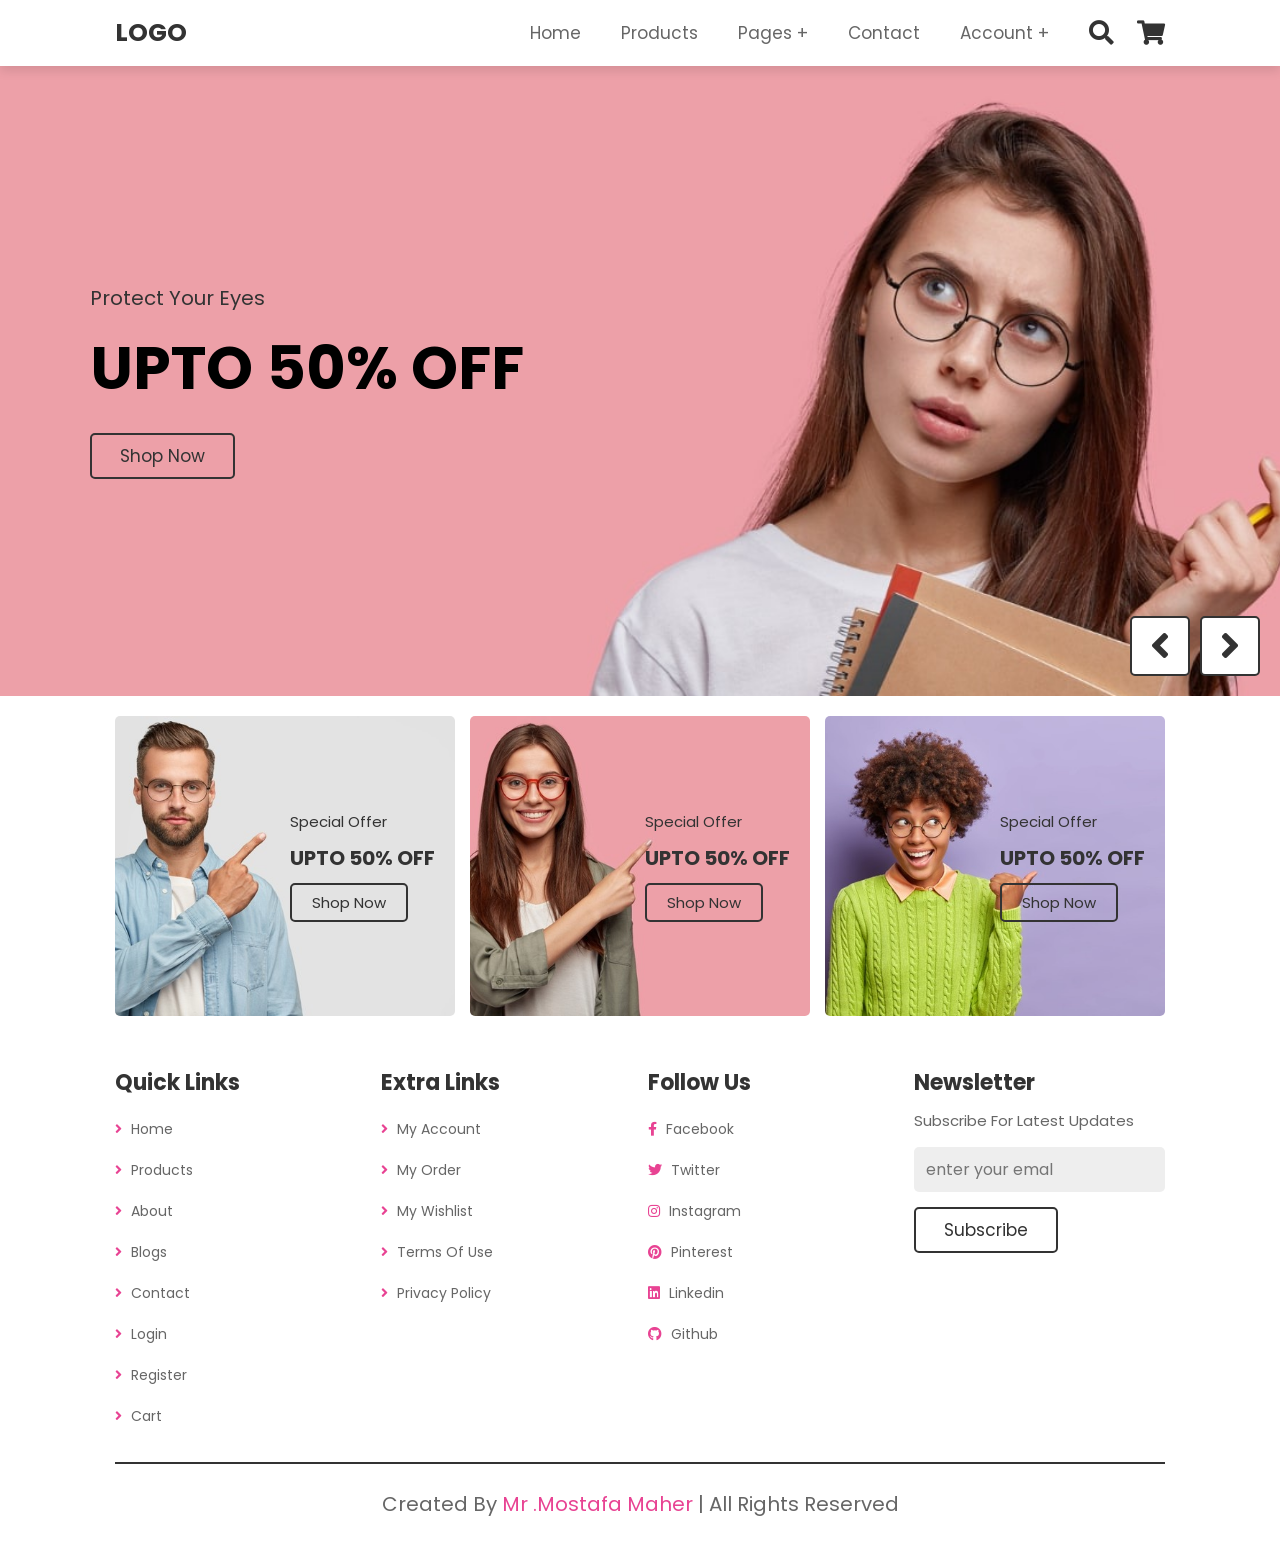
<file: index.html>
<!DOCTYPE html>
<html lang="en">
<head>
    <meta charset="UTF-8">
    <meta http-equiv="X-UA-Compatible" content="IE=edge">
    <meta name="viewport" content="width=device-width, initial-scale=1.0">
    <title>Home</title>
    <!-- custom file Font Awsome -->
    <link rel="stylesheet" href="https://cdnjs.cloudflare.com/ajax/libs/font-awesome/5.15.4/css/all.min.css">
    <!-- custom file css -->
    <link rel="stylesheet" href="css/style.css">

</head>
<body>
<!-- header section starts  -->
    <header class="header">
        <a href="index.html" class="logo"> LOGO </a>
        <nav class="navbar">
            <ul>
                <li><a href="index.html">home</a></li>
                <li><a href="products.html">products</a></li>
                <li><a href="#">pages +</a>
                    <ul>
                        <li><a href="about.html">about</a></li>
                        <li><a href="blogs.html">blogs</a></li>
                    </ul>
                </li>
                <li><a href="contact.html">contact</a></li>
                <li><a href="#">account +</a>
                    <ul>
                        <li><a href="login.html">login</a></li>
                        <li><a href="register.html">register</a></li>
                    </ul>
                </li>
            </ul>
        </nav>
        <div class="icons">
            <div id="menu-btn" class="fas fa-bars"></div>
            <div id="search-btn" class="fas fa-search"></div>
            <a href="cart.html" class="fas fa-shopping-cart"></a>
        </div>
        <form action="" class="search-form">
            <input type="search" name="" placeholder="search here..." id="search-box">
            <label for="search-box" class="fas fa-search"></label>
        </form>
    </header>
    <!-- header section ends -->
    <!-- home section starts      -->
    <section class="home">
        <div class="slide active" style="background: url(images/home-bg-1.png) no-repeat;">
            <div class="content">
                <span>protect your eyes</span>
                <h3>upto 50% off</h3>
                <a href="#" class="btn">shop now</a>
            </div>
        </div>
        <div class="slide" style="background: url(images/home-bg-2.png) no-repeat;">
            <div class="content">
                <span>protect your eyes</span>
                <h3>upto 50% off</h3>
                <a href="#" class="btn">shop now</a>
            </div>
        </div>
        <div class="slide" style="background: url(images/home-bg-3.png) no-repeat;">
            <div class="content">
                <span>protect your eyes</span>
                <h3>upto 50% off</h3>
                <a href="#" class="btn">shop now</a>
            </div>
        </div>
        <div id="next-slide" onclick="next()" class="fas fa-angle-right"></div>
        <div id="prev-slide" onclick="prev()" class="fas fa-angle-left"></div>
    </section>
    <!-- home section ends     -->
    <!-- banner section starts  -->
    <section class="banner">
        <div class="box">
            <img src="images/banner-1.jpg" alt="">
            <div class="content">
                <span>special offer</span>
                <h3>upto 50% off</h3>
                <a href="#" class="btn">shop now</a>
            </div>
        </div>
        <div class="box">
            <img src="images/banner-2.jpg" alt="">
            <div class="content">
                <span>special offer</span>
                <h3>upto 50% off</h3>
                <a href="#" class="btn">shop now</a>
            </div>
        </div>
        <div class="box">
            <img src="images/banner-3.jpg" alt="">
            <div class="content">
                <span>special offer</span>
                <h3>upto 50% off</h3>
                <a href="#" class="btn">shop now</a>
            </div>
        </div>
    </section>
    <!-- banner section ends -->
    <!-- Start Section Footer   -->
    <section class="footer">
        <div class="box-container">
            <div class="box">
                <h3>quick links</h3>
                <a href="index.html"> <i class="fas fa-angle-right"></i> home</a>
                <a href="products.html"> <i class="fas fa-angle-right"></i> products</a>
                <a href="about.html"> <i class="fas fa-angle-right"></i> about</a>
                <a href="blogs.html"> <i class="fas fa-angle-right"></i> blogs</a>
                <a href="contact.html"> <i class="fas fa-angle-right"></i> contact</a>
                <a href="login.html"> <i class="fas fa-angle-right"></i> login</a>
                <a href="register.html"> <i class="fas fa-angle-right"></i> register</a>
                <a href="cart.html"> <i class="fas fa-angle-right"></i> cart</a>
            </div>
            <div class="box">
                <h3>extra links</h3>
                <a href="#"> <i class="fas fa-angle-right"></i> my account </a>
                <a href="#"> <i class="fas fa-angle-right"></i> my order </a>
                <a href="#"> <i class="fas fa-angle-right"></i> my wishlist </a>
                <a href="#"> <i class="fas fa-angle-right"></i> terms of use </a>
                <a href="#"> <i class="fas fa-angle-right"></i> privacy policy </a>
            </div>
            <div class="box">
                <h3>follow us</h3>
                <a href="#"> <i class="fab fa-facebook-f"></i> facebook </a>
                <a href="#"> <i class="fab fa-twitter"></i> twitter </a>
                <a href="#"> <i class="fab fa-instagram"></i> instagram </a>
                <a href="#"> <i class="fab fa-pinterest"></i> pinterest </a>
                <a href="#"> <i class="fab fa-linkedin"></i> linkedin </a>
                <a href="#"> <i class="fab fa-github"></i> github </a>
            </div>
            <div class="box">
                <h3>newsletter</h3>
                <p>subscribe for latest updates</p>
                <form action="">
                    <input type="email" placeholder="enter your emal">
                    <input type="submit" value="subscribe" class="btn">
                </form>
            </div>
        </div>
        <div class="credit"> created by <span>Mr .Mostafa Maher</span> | all rights reserved </div>
    </section>
    <!-- End Section Footer  */ -->

    <!-- custom file javaScript -->
    <script src="js/script.js"></script>
</body>
</html>
</file>
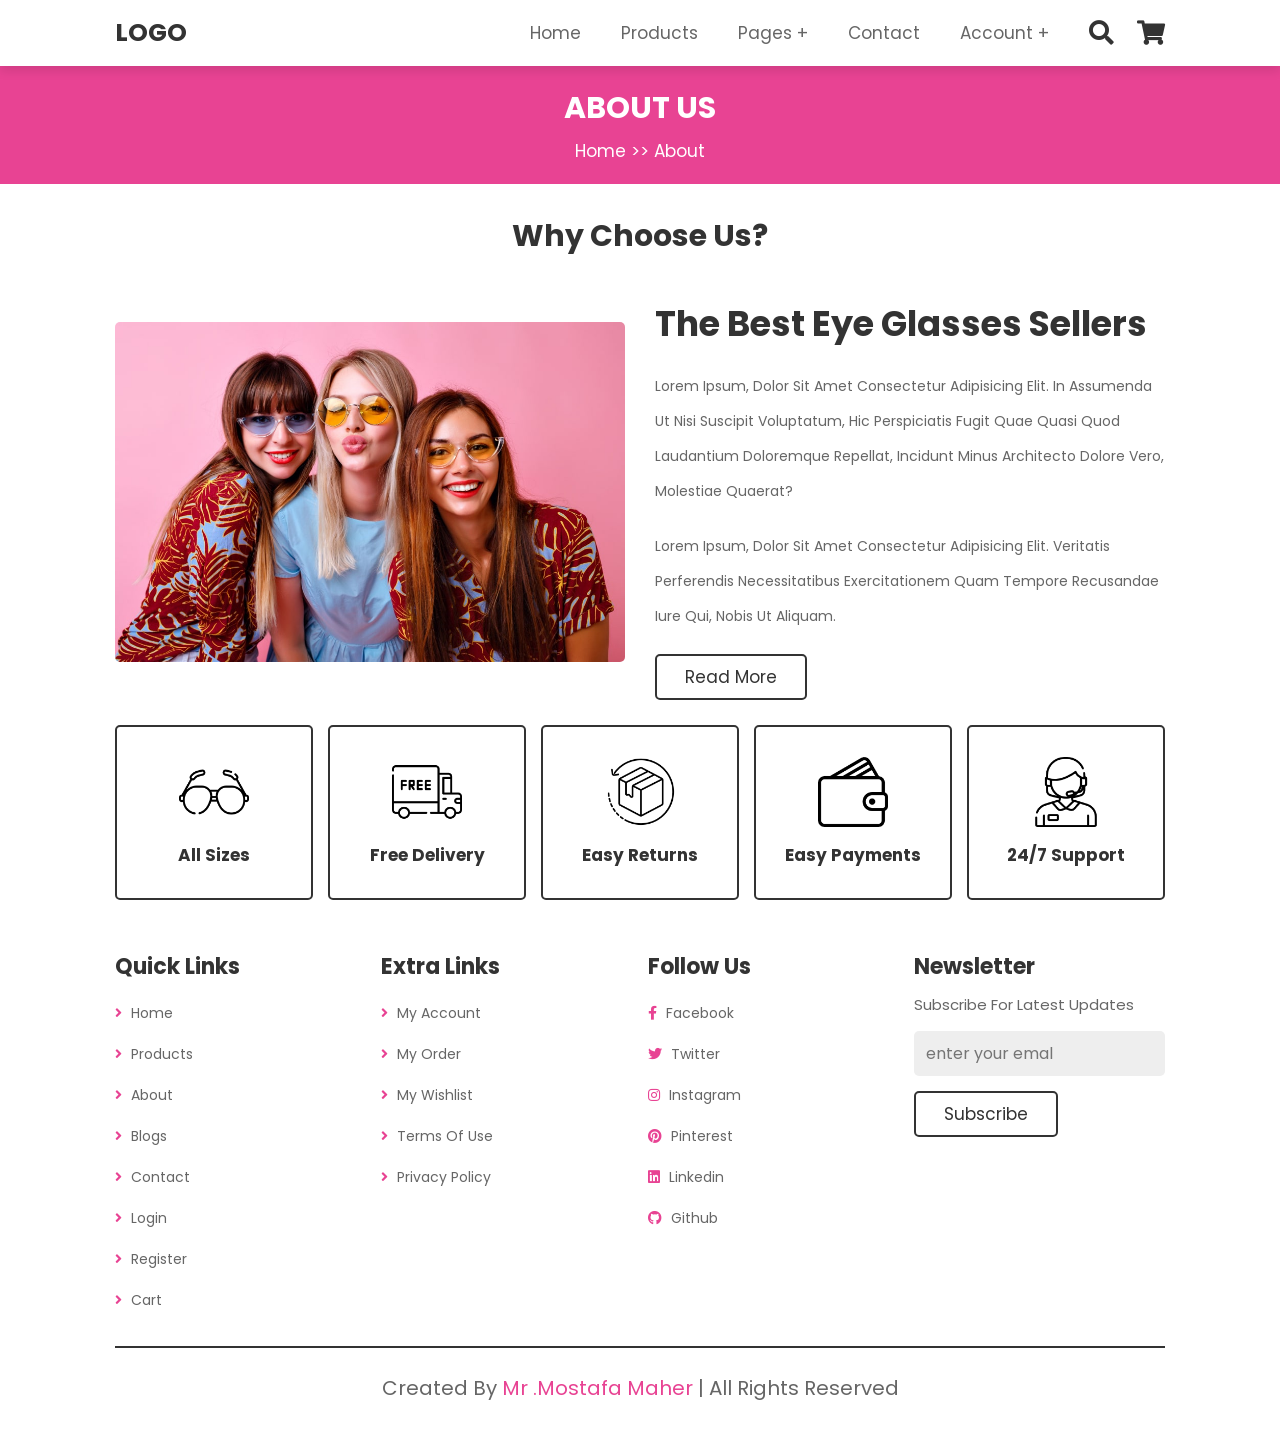
<file: about.html>
<!DOCTYPE html>
<html lang="en">
<head>
    <meta charset="UTF-8">
    <meta http-equiv="X-UA-Compatible" content="IE=edge">
    <meta name="viewport" content="width=device-width, initial-scale=1.0">
    <title>About</title>
    <!-- custom file Font Awsome -->
    <link rel="stylesheet" href="https://cdnjs.cloudflare.com/ajax/libs/font-awesome/5.15.4/css/all.min.css">
    <!-- custom file css -->
    <link rel="stylesheet" href="css/style.css">

</head>
<body>
<!-- header section starts  -->
    <header class="header">
        <a href="index.html" class="logo"> LOGO </a>
        <nav class="navbar">
            <ul>
                <li><a href="index.html">home</a></li>
                <li><a href="products.html">products</a></li>
                <li><a href="#">pages +</a>
                    <ul>
                        <li><a href="about.html">about</a></li>
                        <li><a href="blogs.html">blogs</a></li>
                    </ul>
                </li>
                <li><a href="contact.html">contact</a></li>
                <li><a href="#">account +</a>
                    <ul>
                        <li><a href="login.html">login</a></li>
                        <li><a href="register.html">register</a></li>
                    </ul>
                </li>
            </ul>
        </nav>
        <div class="icons">
            <div id="menu-btn" class="fas fa-bars"></div>
            <div id="search-btn" class="fas fa-search"></div>
            <a href="cart.html" class="fas fa-shopping-cart"></a>
        </div>
        <form action="" class="search-form">
            <input type="search" name="" placeholder="search here..." id="search-box">
            <label for="search-box" class="fas fa-search"></label>
        </form>
    </header>
    <!-- header section ends -->
    
<!-- header section  -->
    <section class="heading">
        <h1>about us</h1>
        <p> <a href="index.html">home</a> >> about </p>
    </section>
    <!-- header section -->
    <!-- about section starts  -->
    <section class="about">
        <h1 class="title">why choose us?</h1>
        <div class="row">
            <div class="image">
                <img src="images/about-img.jpg" alt="">
            </div>
            <div class="content">
                <h3>the best eye glasses sellers</h3>
                <p>Lorem ipsum, dolor sit amet consectetur adipisicing elit. In assumenda ut nisi suscipit voluptatum, hic perspiciatis fugit quae quasi quod laudantium doloremque repellat, incidunt minus architecto dolore vero, molestiae quaerat?</p>
                <p>Lorem ipsum, dolor sit amet consectetur adipisicing elit. Veritatis perferendis necessitatibus exercitationem quam tempore recusandae iure qui, nobis ut aliquam.</p>
                <a href="#" class="btn">read more</a>
            </div>
        </div>
        <div class="icons-container">
            <div class="icons">
                <img src="images/icon-1.png" alt="">
                <h3>all sizes</h3>
            </div>
            <div class="icons">
                <img src="images/icon-2.png" alt="">
                <h3>free delivery</h3>
            </div>
            <div class="icons">
                <img src="images/icon-3.png" alt="">
                <h3>easy returns</h3>
            </div>
            <div class="icons">
                <img src="images/icon-4.png" alt="">
                <h3>easy payments</h3>
            </div>
            <div class="icons">
                <img src="images/icon-5.png" alt="">
                <h3>24/7 support</h3>
            </div>
        </div>
    </section>
    <!-- about section ends -->
    <!-- Start Section Footer   -->
    <section class="footer">
        <div class="box-container">
            <div class="box">
                <h3>quick links</h3>
                <a href="index.html"> <i class="fas fa-angle-right"></i> home</a>
                <a href="products.html"> <i class="fas fa-angle-right"></i> products</a>
                <a href="about.html"> <i class="fas fa-angle-right"></i> about</a>
                <a href="blogs.html"> <i class="fas fa-angle-right"></i> blogs</a>
                <a href="contact.html"> <i class="fas fa-angle-right"></i> contact</a>
                <a href="login.html"> <i class="fas fa-angle-right"></i> login</a>
                <a href="register.html"> <i class="fas fa-angle-right"></i> register</a>
                <a href="cart.html"> <i class="fas fa-angle-right"></i> cart</a>
            </div>
            <div class="box">
                <h3>extra links</h3>
                <a href="#"> <i class="fas fa-angle-right"></i> my account </a>
                <a href="#"> <i class="fas fa-angle-right"></i> my order </a>
                <a href="#"> <i class="fas fa-angle-right"></i> my wishlist </a>
                <a href="#"> <i class="fas fa-angle-right"></i> terms of use </a>
                <a href="#"> <i class="fas fa-angle-right"></i> privacy policy </a>
            </div>
            <div class="box">
                <h3>follow us</h3>
                <a href="#"> <i class="fab fa-facebook-f"></i> facebook </a>
                <a href="#"> <i class="fab fa-twitter"></i> twitter </a>
                <a href="#"> <i class="fab fa-instagram"></i> instagram </a>
                <a href="#"> <i class="fab fa-pinterest"></i> pinterest </a>
                <a href="#"> <i class="fab fa-linkedin"></i> linkedin </a>
                <a href="#"> <i class="fab fa-github"></i> github </a>
            </div>
            <div class="box">
                <h3>newsletter</h3>
                <p>subscribe for latest updates</p>
                <form action="">
                    <input type="email" placeholder="enter your emal">
                    <input type="submit" value="subscribe" class="btn">
                </form>
            </div>
        </div>
        <div class="credit"> created by <span>Mr .Mostafa Maher</span> | all rights reserved </div>
    </section>
    <!-- End Section Footer  */ -->

    <!-- custom file javaScript -->
    <script src="js/script.js"></script>
</body>
</html>
</file>
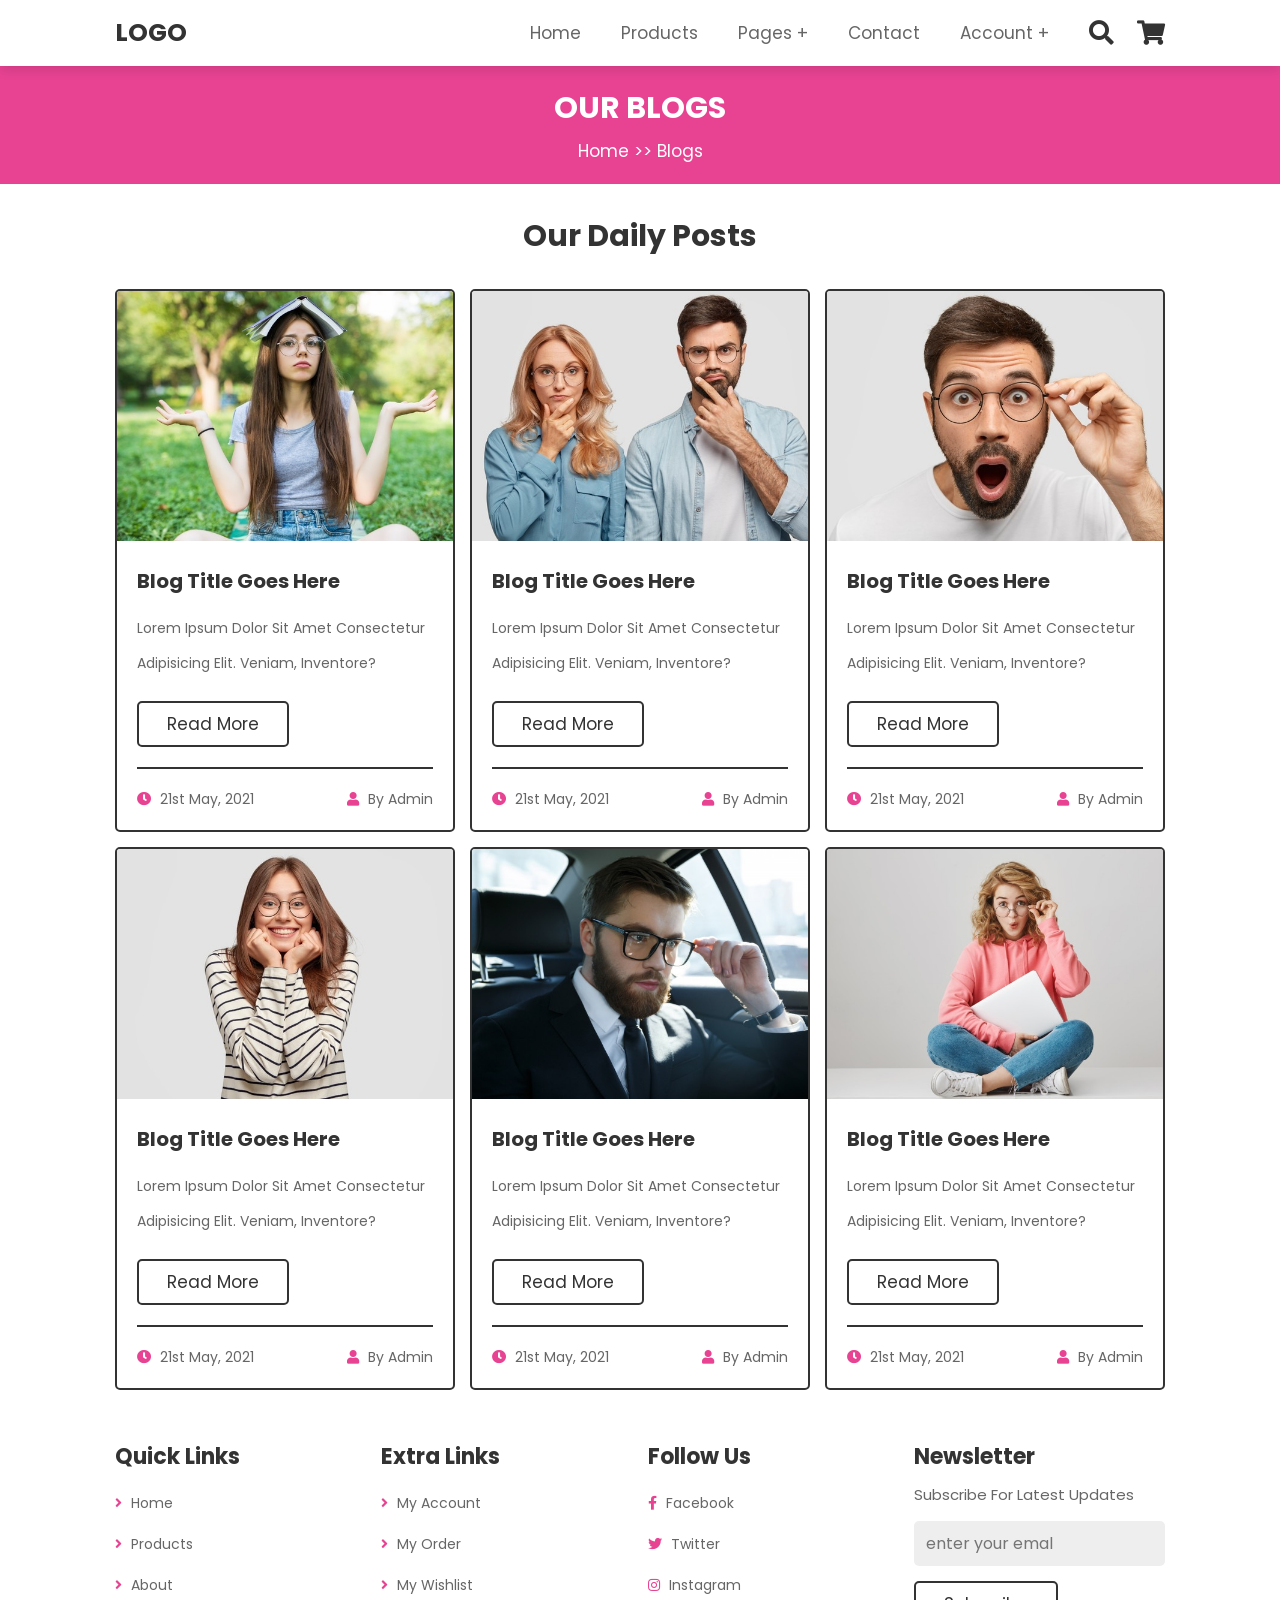
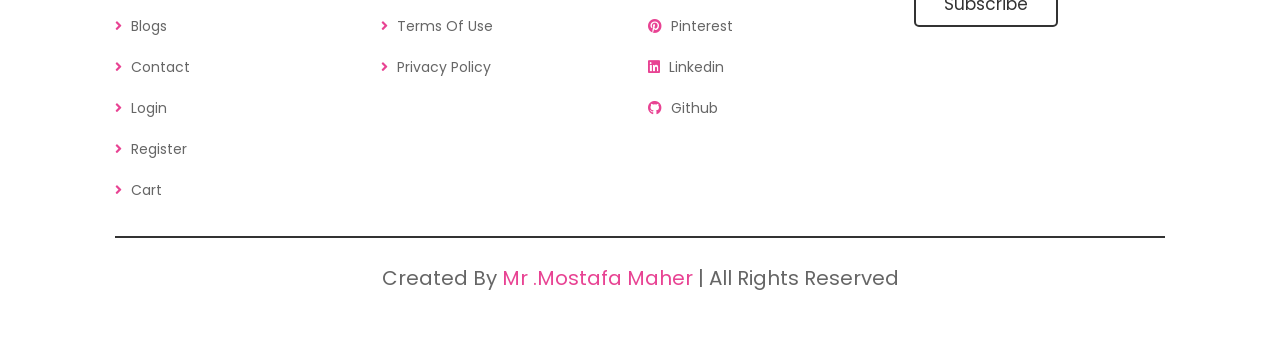
<file: blogs.html>
<!DOCTYPE html>
<html lang="en">
<head>
    <meta charset="UTF-8">
    <meta http-equiv="X-UA-Compatible" content="IE=edge">
    <meta name="viewport" content="width=device-width, initial-scale=1.0">
    <title>Blogs</title>
    <!-- custom file Font Awsome -->
    <link rel="stylesheet" href="https://cdnjs.cloudflare.com/ajax/libs/font-awesome/5.15.4/css/all.min.css">
    <!-- custom file css -->
    <link rel="stylesheet" href="css/style.css">

</head>
<body>
<!-- header section starts  -->
    <header class="header">
        <a href="index.html" class="logo"> LOGO </a>
        <nav class="navbar">
            <ul>
                <li><a href="index.html">home</a></li>
                <li><a href="products.html">products</a></li>
                <li><a href="#">pages +</a>
                    <ul>
                        <li><a href="about.html">about</a></li>
                        <li><a href="blogs.html">blogs</a></li>
                    </ul>
                </li>
                <li><a href="contact.html">contact</a></li>
                <li><a href="#">account +</a>
                    <ul>
                        <li><a href="login.html">login</a></li>
                        <li><a href="register.html">register</a></li>
                    </ul>
                </li>
            </ul>
        </nav>
        <div class="icons">
            <div id="menu-btn" class="fas fa-bars"></div>
            <div id="search-btn" class="fas fa-search"></div>
            <a href="cart.html" class="fas fa-shopping-cart"></a>
        </div>
        <form action="" class="search-form">
            <input type="search" name="" placeholder="search here..." id="search-box">
            <label for="search-box" class="fas fa-search"></label>
        </form>
    </header>
    <!-- header section ends -->
    <!-- header section  -->
    <section class="heading">
        <h1>our blogs</h1>
        <p> <a href="index.html">home</a> >> blogs </p>
    </section>
    <!-- header section -->
    <!-- blogs section starts  -->
    <section class="blogs">
        <h1 class="title">our daily posts</h1>
        <div class="box-container">
            <div class="box">
                <div class="image">
                    <img src="images/blog-1.jpg" alt="">
                </div>
                <div class="content">
                    <h3>blog title goes here</h3>
                    <p>Lorem ipsum dolor sit amet consectetur adipisicing elit. Veniam, inventore?</p>
                    <a href="#" class="btn">read more</a>
                    <div class="icons">
                        <a href="#"> <i class="fas fa-clock"></i> 21st may, 2021 </a>
                        <a href="#"> <i class="fas fa-user"></i> by admin </a>
                    </div>
                </div>
            </div>
            <div class="box">
                <div class="image">
                    <img src="images/blog-2.jpg" alt="">
                </div>
                <div class="content">
                    <h3>blog title goes here</h3>
                    <p>Lorem ipsum dolor sit amet consectetur adipisicing elit. Veniam, inventore?</p>
                    <a href="#" class="btn">read more</a>
                    <div class="icons">
                        <a href="#"> <i class="fas fa-clock"></i> 21st may, 2021 </a>
                        <a href="#"> <i class="fas fa-user"></i> by admin </a>
                    </div>
                </div>
            </div>
            <div class="box">
                <div class="image">
                    <img src="images/blog-3.jpg" alt="">
                </div>
                <div class="content">
                    <h3>blog title goes here</h3>
                    <p>Lorem ipsum dolor sit amet consectetur adipisicing elit. Veniam, inventore?</p>
                    <a href="#" class="btn">read more</a>
                    <div class="icons">
                        <a href="#"> <i class="fas fa-clock"></i> 21st may, 2021 </a>
                        <a href="#"> <i class="fas fa-user"></i> by admin </a>
                    </div>
                </div>
            </div>
            <div class="box">
                <div class="image">
                    <img src="images/blog-4.jpg" alt="">
                </div>
                <div class="content">
                    <h3>blog title goes here</h3>
                    <p>Lorem ipsum dolor sit amet consectetur adipisicing elit. Veniam, inventore?</p>
                    <a href="#" class="btn">read more</a>
                    <div class="icons">
                        <a href="#"> <i class="fas fa-clock"></i> 21st may, 2021 </a>
                        <a href="#"> <i class="fas fa-user"></i> by admin </a>
                    </div>
                </div>
            </div>
            <div class="box">
                <div class="image">
                    <img src="images/blog-5.jpg" alt="">
                </div>
                <div class="content">
                    <h3>blog title goes here</h3>
                    <p>Lorem ipsum dolor sit amet consectetur adipisicing elit. Veniam, inventore?</p>
                    <a href="#" class="btn">read more</a>
                    <div class="icons">
                        <a href="#"> <i class="fas fa-clock"></i> 21st may, 2021 </a>
                        <a href="#"> <i class="fas fa-user"></i> by admin </a>
                    </div>
                </div>
            </div>
            <div class="box">
                <div class="image">
                    <img src="images/blog-6.jpg" alt="">
                </div>
                <div class="content">
                    <h3>blog title goes here</h3>
                    <p>Lorem ipsum dolor sit amet consectetur adipisicing elit. Veniam, inventore?</p>
                    <a href="#" class="btn">read more</a>
                    <div class="icons">
                        <a href="#"> <i class="fas fa-clock"></i> 21st may, 2021 </a>
                        <a href="#"> <i class="fas fa-user"></i> by admin </a>
                    </div>
                </div>
            </div>
        </div>
    </section>
    <!-- blogs section ends -->
    <!-- Start Section Footer   -->
    <section class="footer">
        <div class="box-container">
            <div class="box">
                <h3>quick links</h3>
                <a href="index.html"> <i class="fas fa-angle-right"></i> home</a>
                <a href="products.html"> <i class="fas fa-angle-right"></i> products</a>
                <a href="about.html"> <i class="fas fa-angle-right"></i> about</a>
                <a href="blogs.html"> <i class="fas fa-angle-right"></i> blogs</a>
                <a href="contact.html"> <i class="fas fa-angle-right"></i> contact</a>
                <a href="login.html"> <i class="fas fa-angle-right"></i> login</a>
                <a href="register.html"> <i class="fas fa-angle-right"></i> register</a>
                <a href="cart.html"> <i class="fas fa-angle-right"></i> cart</a>
            </div>
            <div class="box">
                <h3>extra links</h3>
                <a href="#"> <i class="fas fa-angle-right"></i> my account </a>
                <a href="#"> <i class="fas fa-angle-right"></i> my order </a>
                <a href="#"> <i class="fas fa-angle-right"></i> my wishlist </a>
                <a href="#"> <i class="fas fa-angle-right"></i> terms of use </a>
                <a href="#"> <i class="fas fa-angle-right"></i> privacy policy </a>
            </div>
            <div class="box">
                <h3>follow us</h3>
                <a href="#"> <i class="fab fa-facebook-f"></i> facebook </a>
                <a href="#"> <i class="fab fa-twitter"></i> twitter </a>
                <a href="#"> <i class="fab fa-instagram"></i> instagram </a>
                <a href="#"> <i class="fab fa-pinterest"></i> pinterest </a>
                <a href="#"> <i class="fab fa-linkedin"></i> linkedin </a>
                <a href="#"> <i class="fab fa-github"></i> github </a>
            </div>
            <div class="box">
                <h3>newsletter</h3>
                <p>subscribe for latest updates</p>
                <form action="">
                    <input type="email" placeholder="enter your emal">
                    <input type="submit" value="subscribe" class="btn">
                </form>
            </div>
        </div>
        <div class="credit"> created by <span>Mr .Mostafa Maher</span> | all rights reserved </div>
    </section>
    <!-- End Section Footer  */ -->

    <!-- custom file javaScript -->
    <script src="js/script.js"></script>
</body>
</html>
</file>
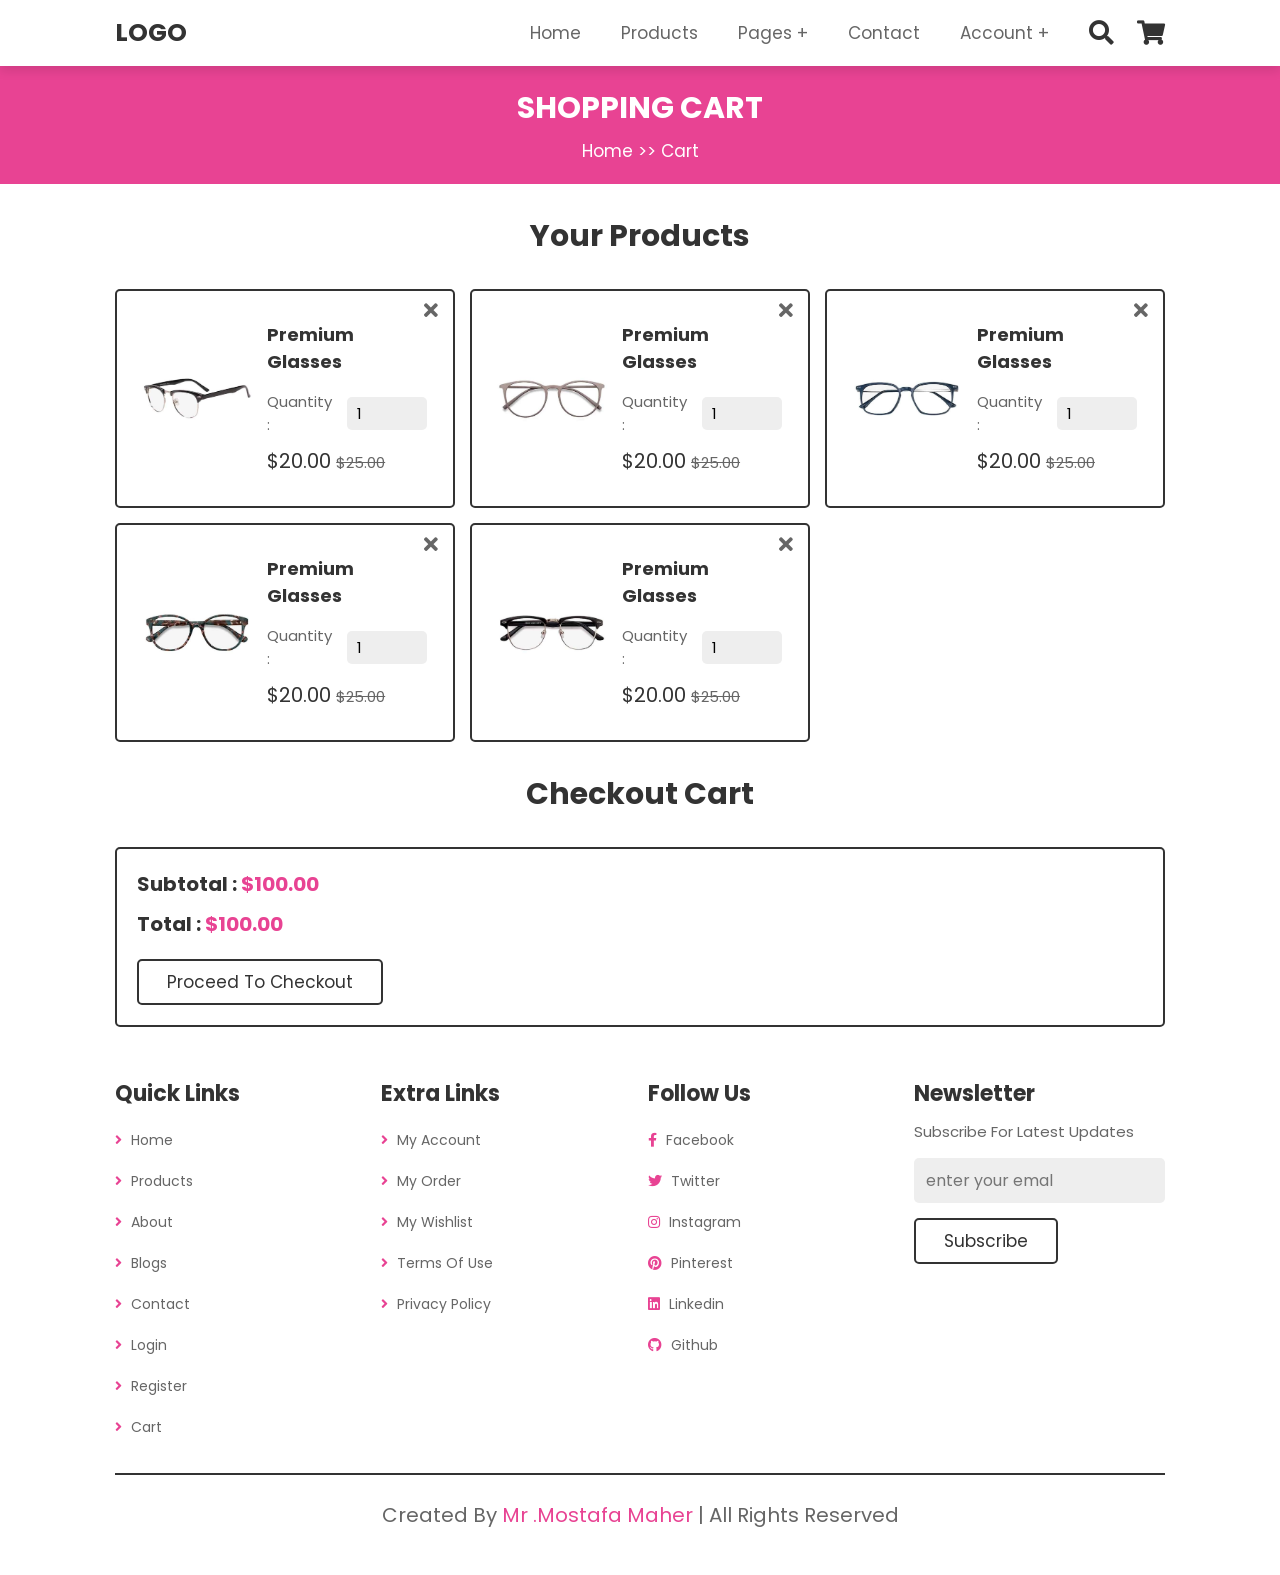
<file: cart.html>
<!DOCTYPE html>
<html lang="en">
<head>
    <meta charset="UTF-8">
    <meta http-equiv="X-UA-Compatible" content="IE=edge">
    <meta name="viewport" content="width=device-width, initial-scale=1.0">
    <title>Cart</title>
    <!-- custom file Font Awsome -->
    <link rel="stylesheet" href="https://cdnjs.cloudflare.com/ajax/libs/font-awesome/5.15.4/css/all.min.css">
    <!-- custom file css -->
    <link rel="stylesheet" href="css/style.css">

</head>
<body>
<!-- header section starts  -->
    <header class="header">
        <a href="index.html" class="logo"> LOGO </a>
        <nav class="navbar">
            <ul>
                <li><a href="index.html">home</a></li>
                <li><a href="products.html">products</a></li>
                <li><a href="#">pages +</a>
                    <ul>
                        <li><a href="about.html">about</a></li>
                        <li><a href="blogs.html">blogs</a></li>
                    </ul>
                </li>
                <li><a href="contact.html">contact</a></li>
                <li><a href="#">account +</a>
                    <ul>
                        <li><a href="login.html">login</a></li>
                        <li><a href="register.html">register</a></li>
                    </ul>
                </li>
            </ul>
        </nav>
        <div class="icons">
            <div id="menu-btn" class="fas fa-bars"></div>
            <div id="search-btn" class="fas fa-search"></div>
            <a href="cart.html" class="fas fa-shopping-cart"></a>
        </div>
        <form action="" class="search-form">
            <input type="search" name="" placeholder="search here..." id="search-box">
            <label for="search-box" class="fas fa-search"></label>
        </form>
    </header>
    <!-- header section ends -->
    <!-- header section  -->
    <section class="heading">
        <h1>shopping cart</h1>
        <p> <a href="index.html">home</a> >> cart </p>
    </section>
    <!-- header section -->
    <!-- cart section starts  -->
    <section class="shopping-cart">
        <h1 class="title"> your products </h1>
        <div class="box-container">
            <div class="box">
                <i class="fas fa-times"></i>
                <img src="images/cart-item-1.png" alt="">
                <div class="content">
                    <h3>premium glasses</h3>
                    <form action="">
                        <span>quantity :</span>
                        <input type="number" name="" value="1" id="">
                    </form>
                    <div class="price"> $20.00 <span>$25.00</span> </div>
                </div>
            </div>
            <div class="box">
                <i class="fas fa-times"></i>
                <img src="images/cart-item-2.png" alt="">
                <div class="content">
                    <h3>premium glasses</h3>
                    <form action="">
                        <span>quantity :</span>
                        <input type="number" name="" value="1" id="">
                    </form>
                    <div class="price"> $20.00 <span>$25.00</span> </div>
                </div>
            </div>
            <div class="box">
                <i class="fas fa-times"></i>
                <img src="images/cart-item-3.png" alt="">
                <div class="content">
                    <h3>premium glasses</h3>
                    <form action="">
                        <span>quantity :</span>
                        <input type="number" name="" value="1" id="">
                    </form>
                    <div class="price"> $20.00 <span>$25.00</span> </div>
                </div>
            </div>
            <div class="box">
                <i class="fas fa-times"></i>
                <img src="images/cart-item-4.png" alt="">
                <div class="content">
                    <h3>premium glasses</h3>
                    <form action="">
                        <span>quantity :</span>
                        <input type="number" name="" value="1" id="">
                    </form>
                    <div class="price"> $20.00 <span>$25.00</span> </div>
                </div>
            </div>
            <div class="box">
                <i class="fas fa-times"></i>
                <img src="images/cart-item-5.png" alt="">
                <div class="content">
                    <h3>premium glasses</h3>
                    <form action="">
                        <span>quantity :</span>
                        <input type="number" name="" value="1" id="">
                    </form>
                    <div class="price"> $20.00 <span>$25.00</span> </div>
                </div>
            </div>
        </div>
        <h1 class="title">checkout cart</h1>
        <div class="cart-total">
            <h3>subtotal : <span>$100.00</span></h3>
            <h3>total : <span>$100.00</span></h3>
            <a href="#" class="btn">proceed to checkout</a>
        </div>
    </section>
    <!-- cart section end -->
    <!-- Start Section Footer   -->
    <section class="footer">
        <div class="box-container">
            <div class="box">
                <h3>quick links</h3>
                <a href="index.html"> <i class="fas fa-angle-right"></i> home</a>
                <a href="products.html"> <i class="fas fa-angle-right"></i> products</a>
                <a href="about.html"> <i class="fas fa-angle-right"></i> about</a>
                <a href="blogs.html"> <i class="fas fa-angle-right"></i> blogs</a>
                <a href="contact.html"> <i class="fas fa-angle-right"></i> contact</a>
                <a href="login.html"> <i class="fas fa-angle-right"></i> login</a>
                <a href="register.html"> <i class="fas fa-angle-right"></i> register</a>
                <a href="cart.html"> <i class="fas fa-angle-right"></i> cart</a>
            </div>
            <div class="box">
                <h3>extra links</h3>
                <a href="#"> <i class="fas fa-angle-right"></i> my account </a>
                <a href="#"> <i class="fas fa-angle-right"></i> my order </a>
                <a href="#"> <i class="fas fa-angle-right"></i> my wishlist </a>
                <a href="#"> <i class="fas fa-angle-right"></i> terms of use </a>
                <a href="#"> <i class="fas fa-angle-right"></i> privacy policy </a>
            </div>
            <div class="box">
                <h3>follow us</h3>
                <a href="#"> <i class="fab fa-facebook-f"></i> facebook </a>
                <a href="#"> <i class="fab fa-twitter"></i> twitter </a>
                <a href="#"> <i class="fab fa-instagram"></i> instagram </a>
                <a href="#"> <i class="fab fa-pinterest"></i> pinterest </a>
                <a href="#"> <i class="fab fa-linkedin"></i> linkedin </a>
                <a href="#"> <i class="fab fa-github"></i> github </a>
            </div>
            <div class="box">
                <h3>newsletter</h3>
                <p>subscribe for latest updates</p>
                <form action="">
                    <input type="email" placeholder="enter your emal">
                    <input type="submit" value="subscribe" class="btn">
                </form>
            </div>
        </div>
        <div class="credit"> created by <span>Mr .Mostafa Maher</span> | all rights reserved </div>
    </section>
    <!-- End Section Footer  */ -->

    <!-- custom file javaScript -->
    <script src="js/script.js"></script>
</body>
</html>
</file>
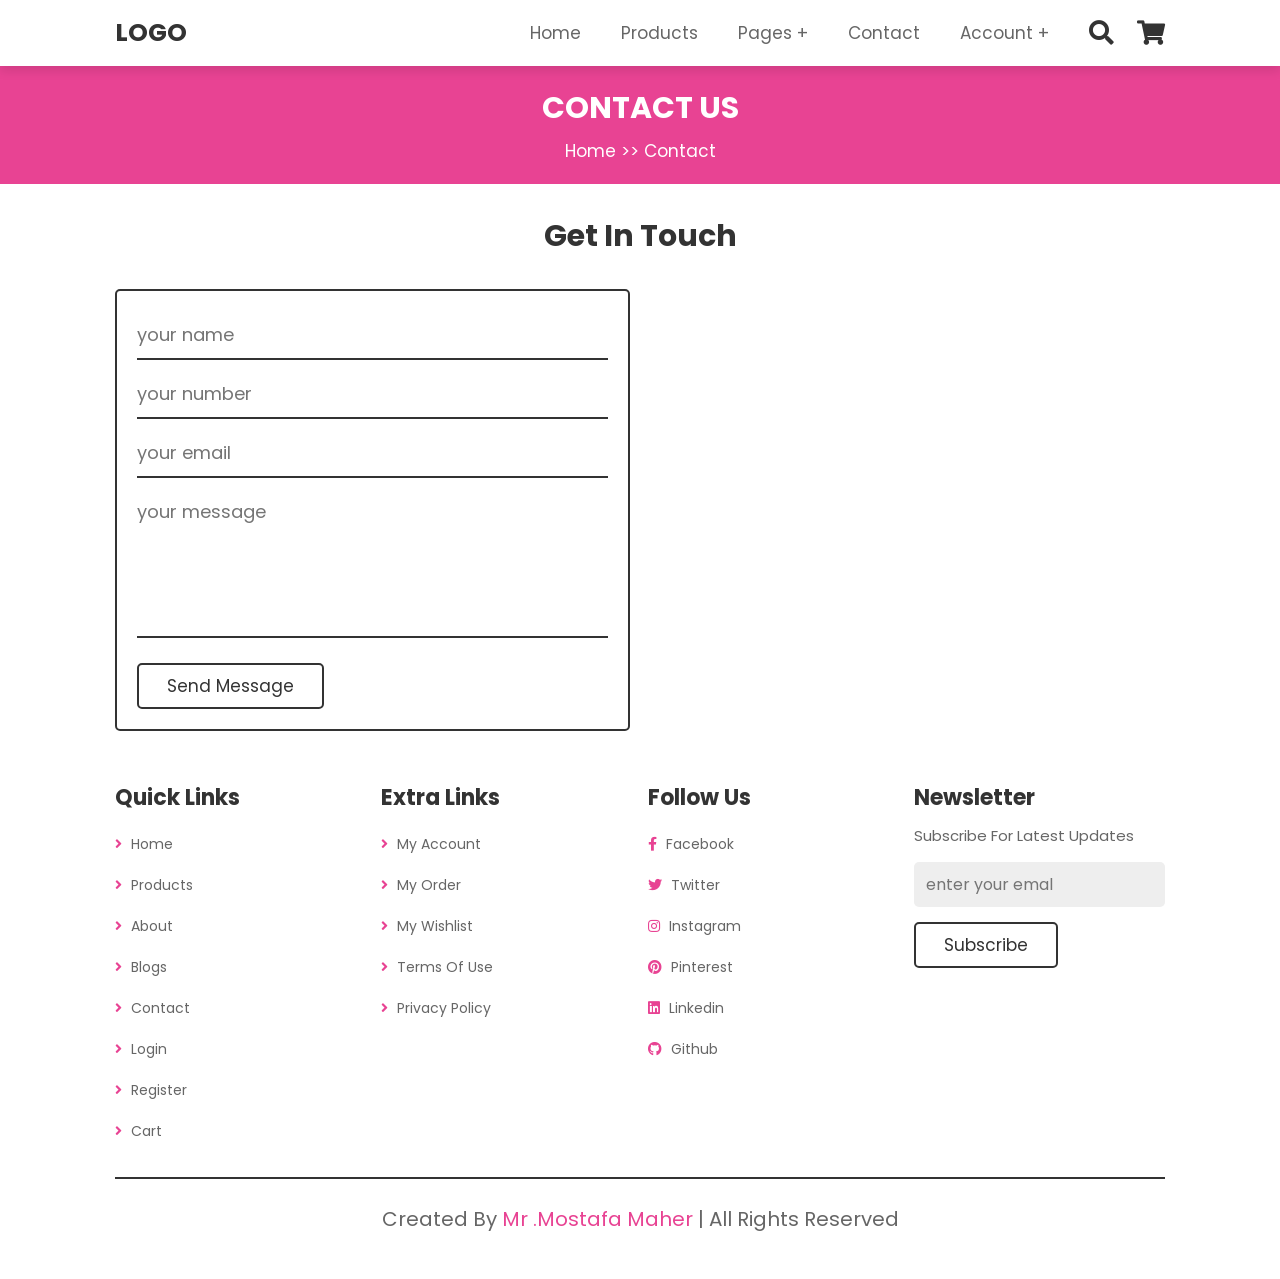
<file: contact.html>
<!DOCTYPE html>
<html lang="en">
<head>
    <meta charset="UTF-8">
    <meta http-equiv="X-UA-Compatible" content="IE=edge">
    <meta name="viewport" content="width=device-width, initial-scale=1.0">
    <title>Contact</title>
    <!-- custom file Font Awsome -->
    <link rel="stylesheet" href="https://cdnjs.cloudflare.com/ajax/libs/font-awesome/5.15.4/css/all.min.css">
    <!-- custom file css -->
    <link rel="stylesheet" href="css/style.css">

</head>
<body>
<!-- header section starts  -->
    <header class="header">
        <a href="index.html" class="logo"> LOGO </a>
        <nav class="navbar">
            <ul>
                <li><a href="index.html">home</a></li>
                <li><a href="products.html">products</a></li>
                <li><a href="#">pages +</a>
                    <ul>
                        <li><a href="about.html">about</a></li>
                        <li><a href="blogs.html">blogs</a></li>
                    </ul>
                </li>
                <li><a href="contact.html">contact</a></li>
                <li><a href="#">account +</a>
                    <ul>
                        <li><a href="login.html">login</a></li>
                        <li><a href="register.html">register</a></li>
                    </ul>
                </li>
            </ul>
        </nav>
        <div class="icons">
            <div id="menu-btn" class="fas fa-bars"></div>
            <div id="search-btn" class="fas fa-search"></div>
            <a href="cart.html" class="fas fa-shopping-cart"></a>
        </div>
        <form action="" class="search-form">
            <input type="search" name="" placeholder="search here..." id="search-box">
            <label for="search-box" class="fas fa-search"></label>
        </form>
    </header>
    <!-- header section ends -->
    <!-- header section  -->
    <section class="heading">
        <h1>contact us</h1>
        <p> <a href="index.html">home</a> >> contact </p>
    </section>
    <!-- header section -->
    <!-- contact section starts  -->
    <section class="contact">
        <h1 class="title"> get in touch </h1>
        <div class="row">
            <form action="">
                <input type="text" placeholder="your name" class="box">
                <input type="number" placeholder="your number" class="box">
                <input type="email" placeholder="your email" class="box">
                <textarea name="" placeholder="your message" id="" cols="30" rows="10"></textarea>
                <input type="submit" value="send message" class="btn">
            </form>
            <iframe class="map" src="https://www.google.com/maps/embed?pb=!1m18!1m12!1m3!1d15076.89592087332!2d72.8319697277345!3d19.14167056419224!2m3!1f0!2f0!3f0!3m2!1i1024!2i768!4f13.1!3m3!1m2!1s0x3be7b63aceef0c69%3A0x2aa80cf2287dfa3b!2sJogeshwari%20West%2C%20Mumbai%2C%20Maharashtra%20400047!5e0!3m2!1sen!2sin!4v1636210664473!5m2!1sen!2sin" allowfullscreen="" loading="lazy"></iframe>
        </div>
    </section>
    <!-- contact section ends -->
    <!-- Start Section Footer   -->
    <section class="footer">
        <div class="box-container">
            <div class="box">
                <h3>quick links</h3>
                <a href="index.html"> <i class="fas fa-angle-right"></i> home</a>
                <a href="products.html"> <i class="fas fa-angle-right"></i> products</a>
                <a href="about.html"> <i class="fas fa-angle-right"></i> about</a>
                <a href="blogs.html"> <i class="fas fa-angle-right"></i> blogs</a>
                <a href="contact.html"> <i class="fas fa-angle-right"></i> contact</a>
                <a href="login.html"> <i class="fas fa-angle-right"></i> login</a>
                <a href="register.html"> <i class="fas fa-angle-right"></i> register</a>
                <a href="cart.html"> <i class="fas fa-angle-right"></i> cart</a>
            </div>
            <div class="box">
                <h3>extra links</h3>
                <a href="#"> <i class="fas fa-angle-right"></i> my account </a>
                <a href="#"> <i class="fas fa-angle-right"></i> my order </a>
                <a href="#"> <i class="fas fa-angle-right"></i> my wishlist </a>
                <a href="#"> <i class="fas fa-angle-right"></i> terms of use </a>
                <a href="#"> <i class="fas fa-angle-right"></i> privacy policy </a>
            </div>
            <div class="box">
                <h3>follow us</h3>
                <a href="#"> <i class="fab fa-facebook-f"></i> facebook </a>
                <a href="#"> <i class="fab fa-twitter"></i> twitter </a>
                <a href="#"> <i class="fab fa-instagram"></i> instagram </a>
                <a href="#"> <i class="fab fa-pinterest"></i> pinterest </a>
                <a href="#"> <i class="fab fa-linkedin"></i> linkedin </a>
                <a href="#"> <i class="fab fa-github"></i> github </a>
            </div>
            <div class="box">
                <h3>newsletter</h3>
                <p>subscribe for latest updates</p>
                <form action="">
                    <input type="email" placeholder="enter your emal">
                    <input type="submit" value="subscribe" class="btn">
                </form>
            </div>
        </div>
        <div class="credit"> created by <span>Mr .Mostafa Maher</span> | all rights reserved </div>
    </section>
    <!-- End Section Footer  */ -->
    
    <!-- custom file javaScript -->
    <script src="js/script.js"></script>
</body>
</html>
</file>
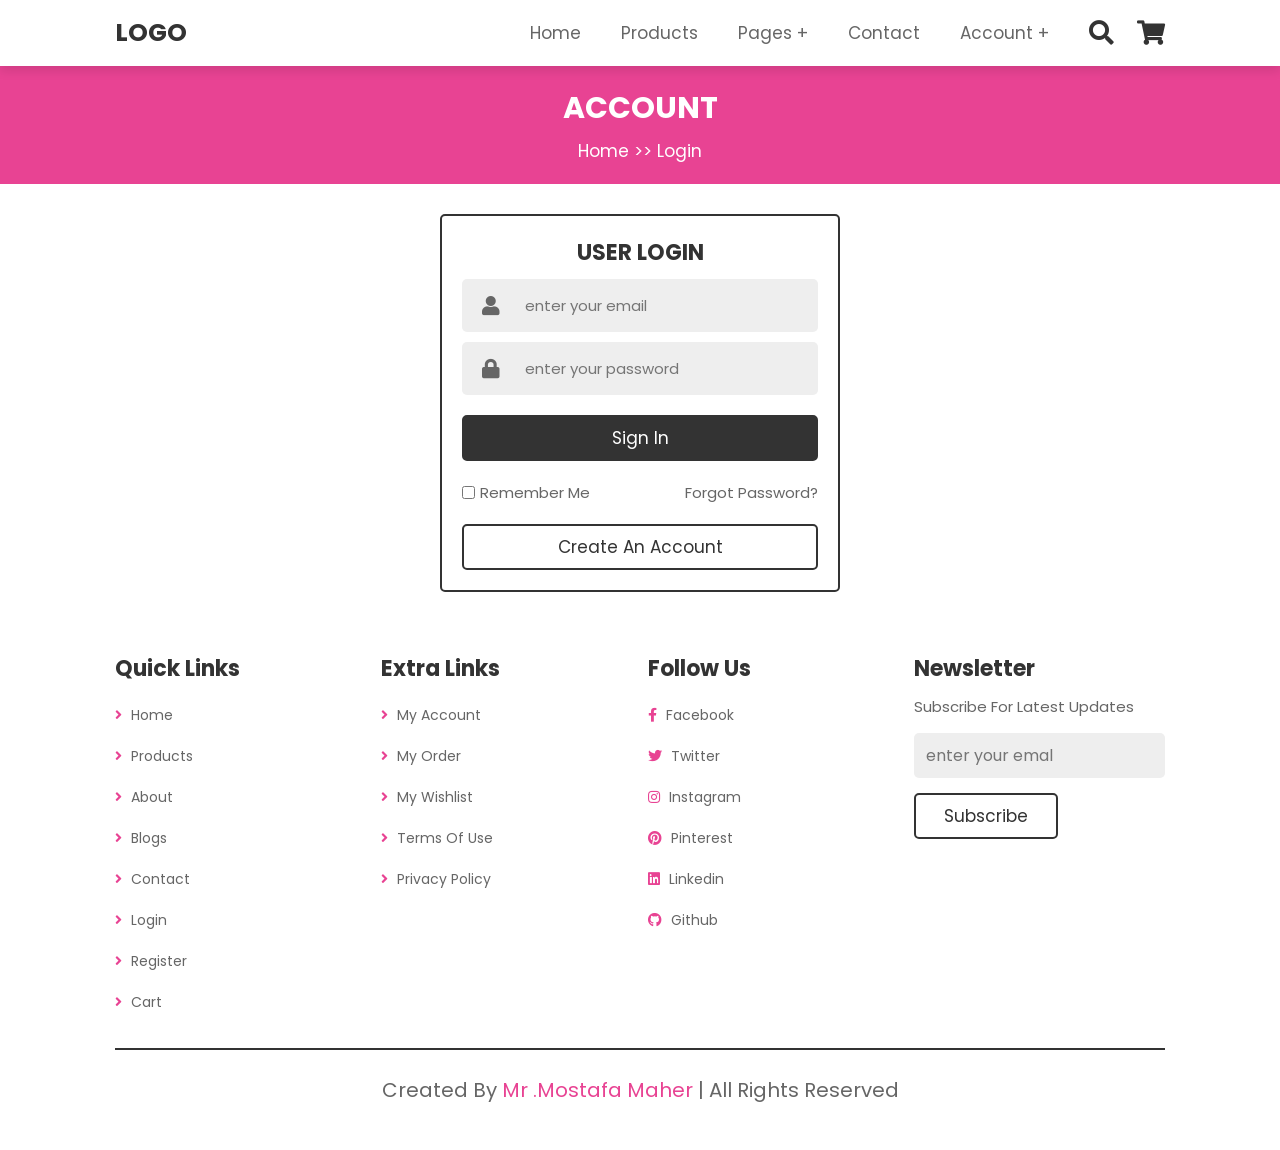
<file: login.html>
<!DOCTYPE html>
<html lang="en">
<head>
    <meta charset="UTF-8">
    <meta http-equiv="X-UA-Compatible" content="IE=edge">
    <meta name="viewport" content="width=device-width, initial-scale=1.0">
    <title>Login</title>
    <!-- custom file Font Awsome -->
    <link rel="stylesheet" href="https://cdnjs.cloudflare.com/ajax/libs/font-awesome/5.15.4/css/all.min.css">
    <!-- custom file css -->
    <link rel="stylesheet" href="css/style.css">

</head>
<body>
<!-- header section starts  -->
    <header class="header">
        <a href="index.html" class="logo"> LOGO </a>
        <nav class="navbar">
            <ul>
                <li><a href="index.html">home</a></li>
                <li><a href="products.html">products</a></li>
                <li><a href="#">pages +</a>
                    <ul>
                        <li><a href="about.html">about</a></li>
                        <li><a href="blogs.html">blogs</a></li>
                    </ul>
                </li>
                <li><a href="contact.html">contact</a></li>
                <li><a href="#">account +</a>
                    <ul>
                        <li><a href="login.html">login</a></li>
                        <li><a href="register.html">register</a></li>
                    </ul>
                </li>
            </ul>
        </nav>
        <div class="icons">
            <div id="menu-btn" class="fas fa-bars"></div>
            <div id="search-btn" class="fas fa-search"></div>
            <a href="cart.html" class="fas fa-shopping-cart"></a>
        </div>
        <form action="" class="search-form">
            <input type="search" name="" placeholder="search here..." id="search-box">
            <label for="search-box" class="fas fa-search"></label>
        </form>
    </header>
    <!-- header section ends -->
    <!-- header section  -->
    <section class="heading">
        <h1>account</h1>
        <p> <a href="index.html">home</a> >> login </p>
    </section>
    <!-- header section -->
    <!-- login form section starts -->
    <section class="login-form">
        <form action="">
            <h3>user login</h3>
            <div class="inputBox">
                <span class="fas fa-user"></span>
                <input type="email" name="" placeholder="enter your email" id="">
            </div>
            <div class="inputBox">
                <span class="fas fa-lock"></span>
                <input type="password" name="" placeholder="enter your password" id="">
            </div>
            <input type="submit" value="sign in" class="btn">
            <div class="flex">
                <input type="checkbox" name="" id="remember-me">
                <label for="remember-me">remember me</label>
                <a href="#">forgot password?</a>
            </div>
            <a href="register.html" class="btn">create an account</a>
        </form>
    </section>
    <!-- login form section ends -->
    <!-- Start Section Footer   -->
    <section class="footer">
        <div class="box-container">
            <div class="box">
                <h3>quick links</h3>
                <a href="index.html"> <i class="fas fa-angle-right"></i> home</a>
                <a href="products.html"> <i class="fas fa-angle-right"></i> products</a>
                <a href="about.html"> <i class="fas fa-angle-right"></i> about</a>
                <a href="blogs.html"> <i class="fas fa-angle-right"></i> blogs</a>
                <a href="contact.html"> <i class="fas fa-angle-right"></i> contact</a>
                <a href="login.html"> <i class="fas fa-angle-right"></i> login</a>
                <a href="register.html"> <i class="fas fa-angle-right"></i> register</a>
                <a href="cart.html"> <i class="fas fa-angle-right"></i> cart</a>
            </div>
            <div class="box">
                <h3>extra links</h3>
                <a href="#"> <i class="fas fa-angle-right"></i> my account </a>
                <a href="#"> <i class="fas fa-angle-right"></i> my order </a>
                <a href="#"> <i class="fas fa-angle-right"></i> my wishlist </a>
                <a href="#"> <i class="fas fa-angle-right"></i> terms of use </a>
                <a href="#"> <i class="fas fa-angle-right"></i> privacy policy </a>
            </div>
            <div class="box">
                <h3>follow us</h3>
                <a href="#"> <i class="fab fa-facebook-f"></i> facebook </a>
                <a href="#"> <i class="fab fa-twitter"></i> twitter </a>
                <a href="#"> <i class="fab fa-instagram"></i> instagram </a>
                <a href="#"> <i class="fab fa-pinterest"></i> pinterest </a>
                <a href="#"> <i class="fab fa-linkedin"></i> linkedin </a>
                <a href="#"> <i class="fab fa-github"></i> github </a>
            </div>
            <div class="box">
                <h3>newsletter</h3>
                <p>subscribe for latest updates</p>
                <form action="">
                    <input type="email" placeholder="enter your emal">
                    <input type="submit" value="subscribe" class="btn">
                </form>
            </div>
        </div>
        <div class="credit"> created by <span>Mr .Mostafa Maher</span> | all rights reserved </div>
    </section>
    <!-- End Section Footer  */ -->

    <!-- custom file javaScript -->
    <script src="js/script.js"></script>
</body>
</html>
</file>
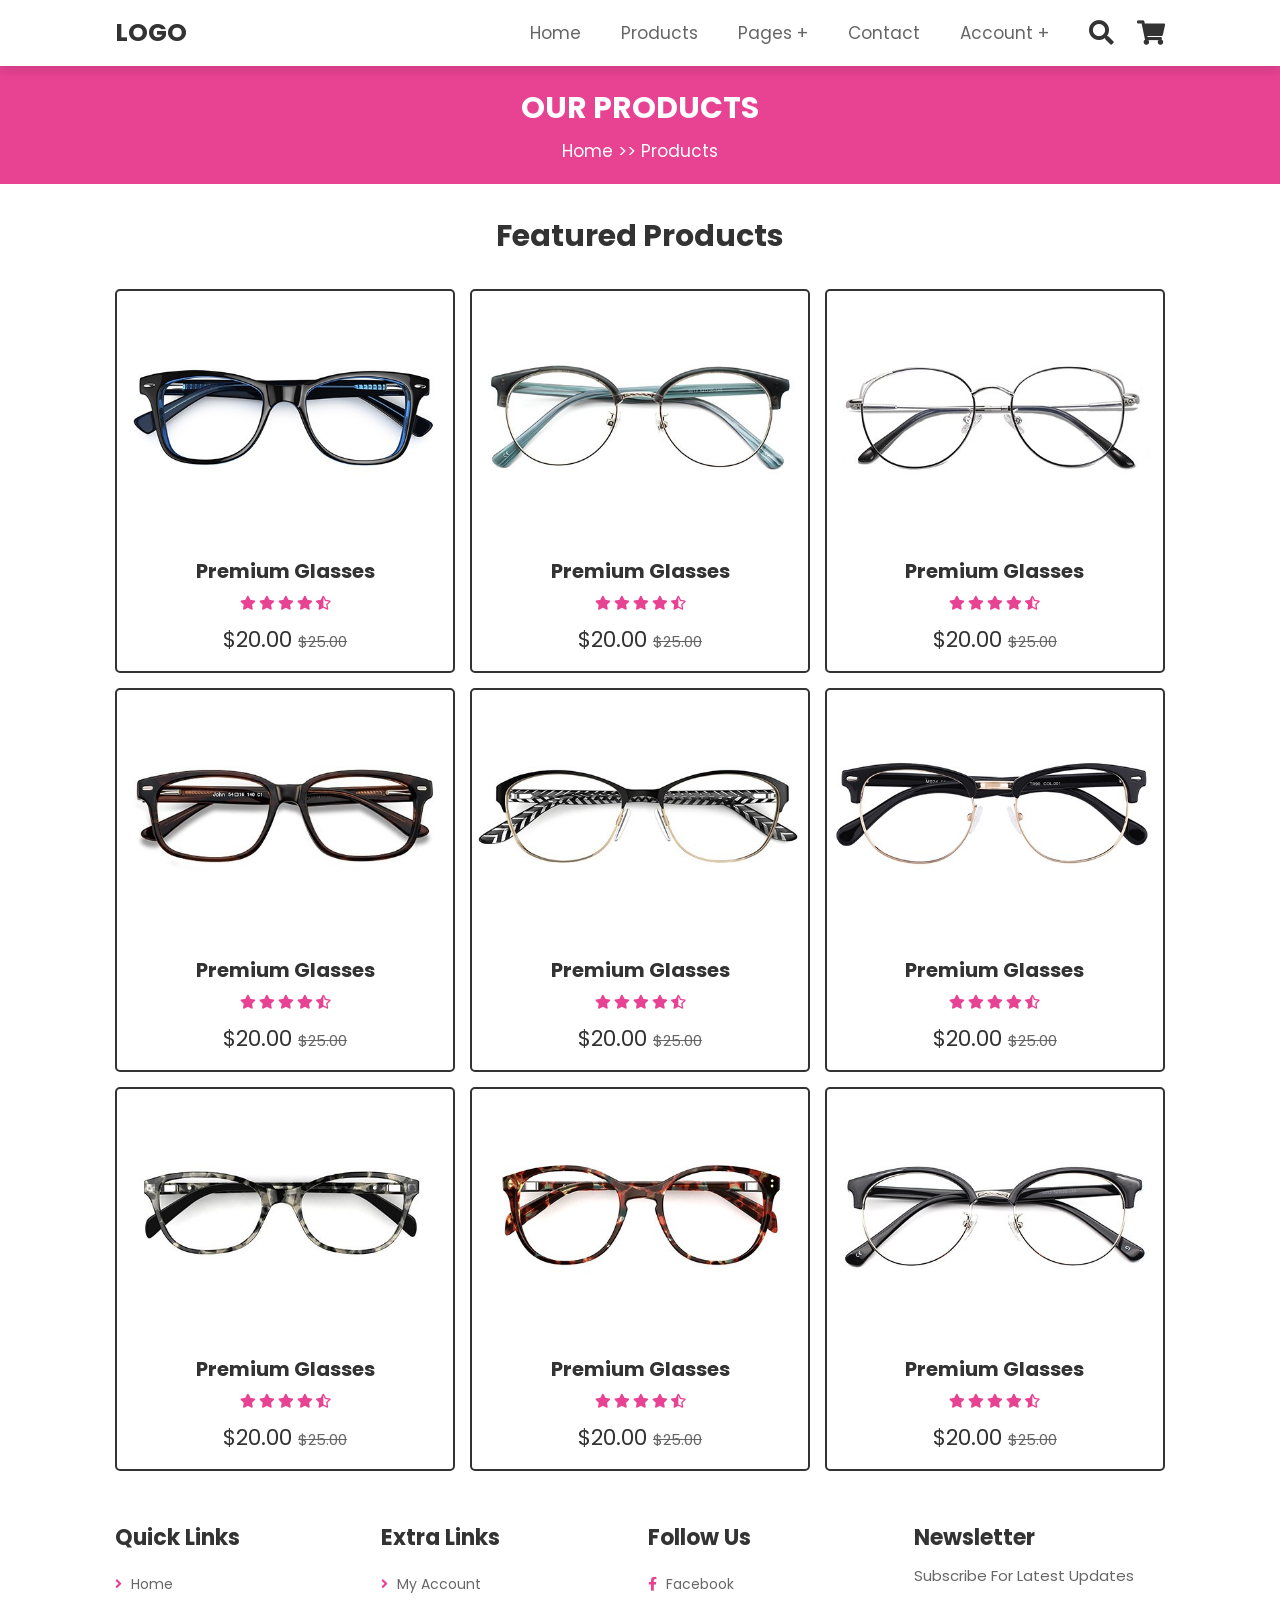
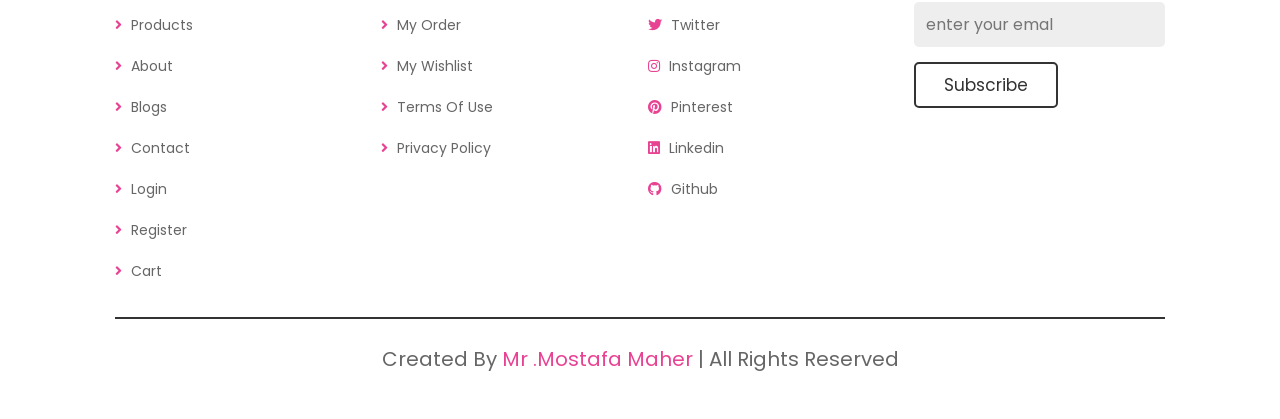
<file: products.html>
<!DOCTYPE html>
<html lang="en">
<head>
    <meta charset="UTF-8">
    <meta http-equiv="X-UA-Compatible" content="IE=edge">
    <meta name="viewport" content="width=device-width, initial-scale=1.0">
    <title>Products</title>
    <!-- custom file Font Awsome -->
    <link rel="stylesheet" href="https://cdnjs.cloudflare.com/ajax/libs/font-awesome/5.15.4/css/all.min.css">
    <!-- custom file css -->
    <link rel="stylesheet" href="css/style.css">

</head>
<body>
<!-- header section starts  -->
    <header class="header">
        <a href="index.html" class="logo"> LOGO </a>
        <nav class="navbar">
            <ul>
                <li><a href="index.html">home</a></li>
                <li><a href="products.html">products</a></li>
                <li><a href="#">pages +</a>
                    <ul>
                        <li><a href="about.html">about</a></li>
                        <li><a href="blogs.html">blogs</a></li>
                    </ul>
                </li>
                <li><a href="contact.html">contact</a></li>
                <li><a href="#">account +</a>
                    <ul>
                        <li><a href="login.html">login</a></li>
                        <li><a href="register.html">register</a></li>
                    </ul>
                </li>
            </ul>
        </nav>
        <div class="icons">
            <div id="menu-btn" class="fas fa-bars"></div>
            <div id="search-btn" class="fas fa-search"></div>
            <a href="cart.html" class="fas fa-shopping-cart"></a>
        </div>
        <form action="" class="search-form">
            <input type="search" name="" placeholder="search here..." id="search-box">
            <label for="search-box" class="fas fa-search"></label>
        </form>
    </header>
    <!-- header section ends -->
    <!-- header section  -->
    <section class="heading">
        <h1>our products</h1>
        <p> <a href="index.html">home</a> >> products </p>
    </section>
    <!-- header section -->
    <!-- prodcuts section starts  -->
    <section class="products">
        <h1 class="title"> featured products </h1>
        <div class="box-container">
            <div class="box">
                <div class="image">
                    <div class="icons">
                        <a href="#" class="fas fa-shopping-cart"></a>
                        <a href="#" class="fas fa-share"></a>
                        <a href="#" class="fas fa-eye"></a>
                    </div>                
                    <img src="images/product-1.jpg" alt="">
                </div>
                <div class="content">
                    <h3>premium glasses</h3>
                    <div class="stars">
                        <i class="fas fa-star"></i>
                        <i class="fas fa-star"></i>
                        <i class="fas fa-star"></i>
                        <i class="fas fa-star"></i>
                        <i class="fas fa-star-half-alt"></i>
                    </div>
                    <div class="price">$20.00 <span>$25.00</span></div>
                </div>
            </div>
            <div class="box">
                <div class="image">
                    <div class="icons">
                        <a href="#" class="fas fa-shopping-cart"></a>
                        <a href="#" class="fas fa-share"></a>
                        <a href="#" class="fas fa-eye"></a>
                    </div>                
                    <img src="images/product-2.jpg" alt="">
                </div>
                <div class="content">
                    <h3>premium glasses</h3>
                    <div class="stars">
                        <i class="fas fa-star"></i>
                        <i class="fas fa-star"></i>
                        <i class="fas fa-star"></i>
                        <i class="fas fa-star"></i>
                        <i class="fas fa-star-half-alt"></i>
                    </div>
                    <div class="price">$20.00 <span>$25.00</span></div>
                </div>
            </div>
            <div class="box">
                <div class="image">
                    <div class="icons">
                        <a href="#" class="fas fa-shopping-cart"></a>
                        <a href="#" class="fas fa-share"></a>
                        <a href="#" class="fas fa-eye"></a>
                    </div>                
                    <img src="images/product-3.jpg" alt="">
                </div>
                <div class="content">
                    <h3>premium glasses</h3>
                    <div class="stars">
                        <i class="fas fa-star"></i>
                        <i class="fas fa-star"></i>
                        <i class="fas fa-star"></i>
                        <i class="fas fa-star"></i>
                        <i class="fas fa-star-half-alt"></i>
                    </div>
                    <div class="price">$20.00 <span>$25.00</span></div>
                </div>
            </div>
            <div class="box">
                <div class="image">
                    <div class="icons">
                        <a href="#" class="fas fa-shopping-cart"></a>
                        <a href="#" class="fas fa-share"></a>
                        <a href="#" class="fas fa-eye"></a>
                    </div>                
                    <img src="images/product-4.jpg" alt="">
                </div>
                <div class="content">
                    <h3>premium glasses</h3>
                    <div class="stars">
                        <i class="fas fa-star"></i>
                        <i class="fas fa-star"></i>
                        <i class="fas fa-star"></i>
                        <i class="fas fa-star"></i>
                        <i class="fas fa-star-half-alt"></i>
                    </div>
                    <div class="price">$20.00 <span>$25.00</span></div>
                </div>
            </div>
            <div class="box">
                <div class="image">
                    <div class="icons">
                        <a href="#" class="fas fa-shopping-cart"></a>
                        <a href="#" class="fas fa-share"></a>
                        <a href="#" class="fas fa-eye"></a>
                    </div>                
                    <img src="images/product-5.jpg" alt="">
                </div>
                <div class="content">
                    <h3>premium glasses</h3>
                    <div class="stars">
                        <i class="fas fa-star"></i>
                        <i class="fas fa-star"></i>
                        <i class="fas fa-star"></i>
                        <i class="fas fa-star"></i>
                        <i class="fas fa-star-half-alt"></i>
                    </div>
                    <div class="price">$20.00 <span>$25.00</span></div>
                </div>
            </div>
            <div class="box">
                <div class="image">
                    <div class="icons">
                        <a href="#" class="fas fa-shopping-cart"></a>
                        <a href="#" class="fas fa-share"></a>
                        <a href="#" class="fas fa-eye"></a>
                    </div>                
                    <img src="images/product-6.jpg" alt="">
                </div>
                <div class="content">
                    <h3>premium glasses</h3>
                    <div class="stars">
                        <i class="fas fa-star"></i>
                        <i class="fas fa-star"></i>
                        <i class="fas fa-star"></i>
                        <i class="fas fa-star"></i>
                        <i class="fas fa-star-half-alt"></i>
                    </div>
                    <div class="price">$20.00 <span>$25.00</span></div>
                </div>
            </div>
            <div class="box">
                <div class="image">
                    <div class="icons">
                        <a href="#" class="fas fa-shopping-cart"></a>
                        <a href="#" class="fas fa-share"></a>
                        <a href="#" class="fas fa-eye"></a>
                    </div>                
                    <img src="images/product-7.jpg" alt="">
                </div>
                <div class="content">
                    <h3>premium glasses</h3>
                    <div class="stars">
                        <i class="fas fa-star"></i>
                        <i class="fas fa-star"></i>
                        <i class="fas fa-star"></i>
                        <i class="fas fa-star"></i>
                        <i class="fas fa-star-half-alt"></i>
                    </div>
                    <div class="price">$20.00 <span>$25.00</span></div>
                </div>
            </div>
            <div class="box">
                <div class="image">
                    <div class="icons">
                        <a href="#" class="fas fa-shopping-cart"></a>
                        <a href="#" class="fas fa-share"></a>
                        <a href="#" class="fas fa-eye"></a>
                    </div>                
                    <img src="images/product-8.jpg" alt="">
                </div>
                <div class="content">
                    <h3>premium glasses</h3>
                    <div class="stars">
                        <i class="fas fa-star"></i>
                        <i class="fas fa-star"></i>
                        <i class="fas fa-star"></i>
                        <i class="fas fa-star"></i>
                        <i class="fas fa-star-half-alt"></i>
                    </div>
                    <div class="price">$20.00 <span>$25.00</span></div>
                </div>
            </div>
            <div class="box">
                <div class="image">
                    <div class="icons">
                        <a href="#" class="fas fa-shopping-cart"></a>
                        <a href="#" class="fas fa-share"></a>
                        <a href="#" class="fas fa-eye"></a>
                    </div>                
                    <img src="images/product-9.jpg" alt="">
                </div>
                <div class="content">
                    <h3>premium glasses</h3>
                    <div class="stars">
                        <i class="fas fa-star"></i>
                        <i class="fas fa-star"></i>
                        <i class="fas fa-star"></i>
                        <i class="fas fa-star"></i>
                        <i class="fas fa-star-half-alt"></i>
                    </div>
                    <div class="price">$20.00 <span>$25.00</span></div>
                </div>
            </div>
        </div>
    </section>
    <!-- prodcuts section ends -->







    <!-- Start Section Footer   -->
    <section class="footer">
        <div class="box-container">
            <div class="box">
                <h3>quick links</h3>
                <a href="index.html"> <i class="fas fa-angle-right"></i> home</a>
                <a href="products.html"> <i class="fas fa-angle-right"></i> products</a>
                <a href="about.html"> <i class="fas fa-angle-right"></i> about</a>
                <a href="blogs.html"> <i class="fas fa-angle-right"></i> blogs</a>
                <a href="contact.html"> <i class="fas fa-angle-right"></i> contact</a>
                <a href="login.html"> <i class="fas fa-angle-right"></i> login</a>
                <a href="register.html"> <i class="fas fa-angle-right"></i> register</a>
                <a href="cart.html"> <i class="fas fa-angle-right"></i> cart</a>
            </div>
            <div class="box">
                <h3>extra links</h3>
                <a href="#"> <i class="fas fa-angle-right"></i> my account </a>
                <a href="#"> <i class="fas fa-angle-right"></i> my order </a>
                <a href="#"> <i class="fas fa-angle-right"></i> my wishlist </a>
                <a href="#"> <i class="fas fa-angle-right"></i> terms of use </a>
                <a href="#"> <i class="fas fa-angle-right"></i> privacy policy </a>
            </div>
            <div class="box">
                <h3>follow us</h3>
                <a href="#"> <i class="fab fa-facebook-f"></i> facebook </a>
                <a href="#"> <i class="fab fa-twitter"></i> twitter </a>
                <a href="#"> <i class="fab fa-instagram"></i> instagram </a>
                <a href="#"> <i class="fab fa-pinterest"></i> pinterest </a>
                <a href="#"> <i class="fab fa-linkedin"></i> linkedin </a>
                <a href="#"> <i class="fab fa-github"></i> github </a>
            </div>
            <div class="box">
                <h3>newsletter</h3>
                <p>subscribe for latest updates</p>
                <form action="">
                    <input type="email" placeholder="enter your emal">
                    <input type="submit" value="subscribe" class="btn">
                </form>
            </div>
        </div>
        <div class="credit"> created by <span>Mr .Mostafa Maher</span> | all rights reserved </div>
    </section>
    <!-- End Section Footer  */ -->

    <!-- custom file javaScript -->
    <script src="js/script.js"></script>
</body>
</html>
</file>
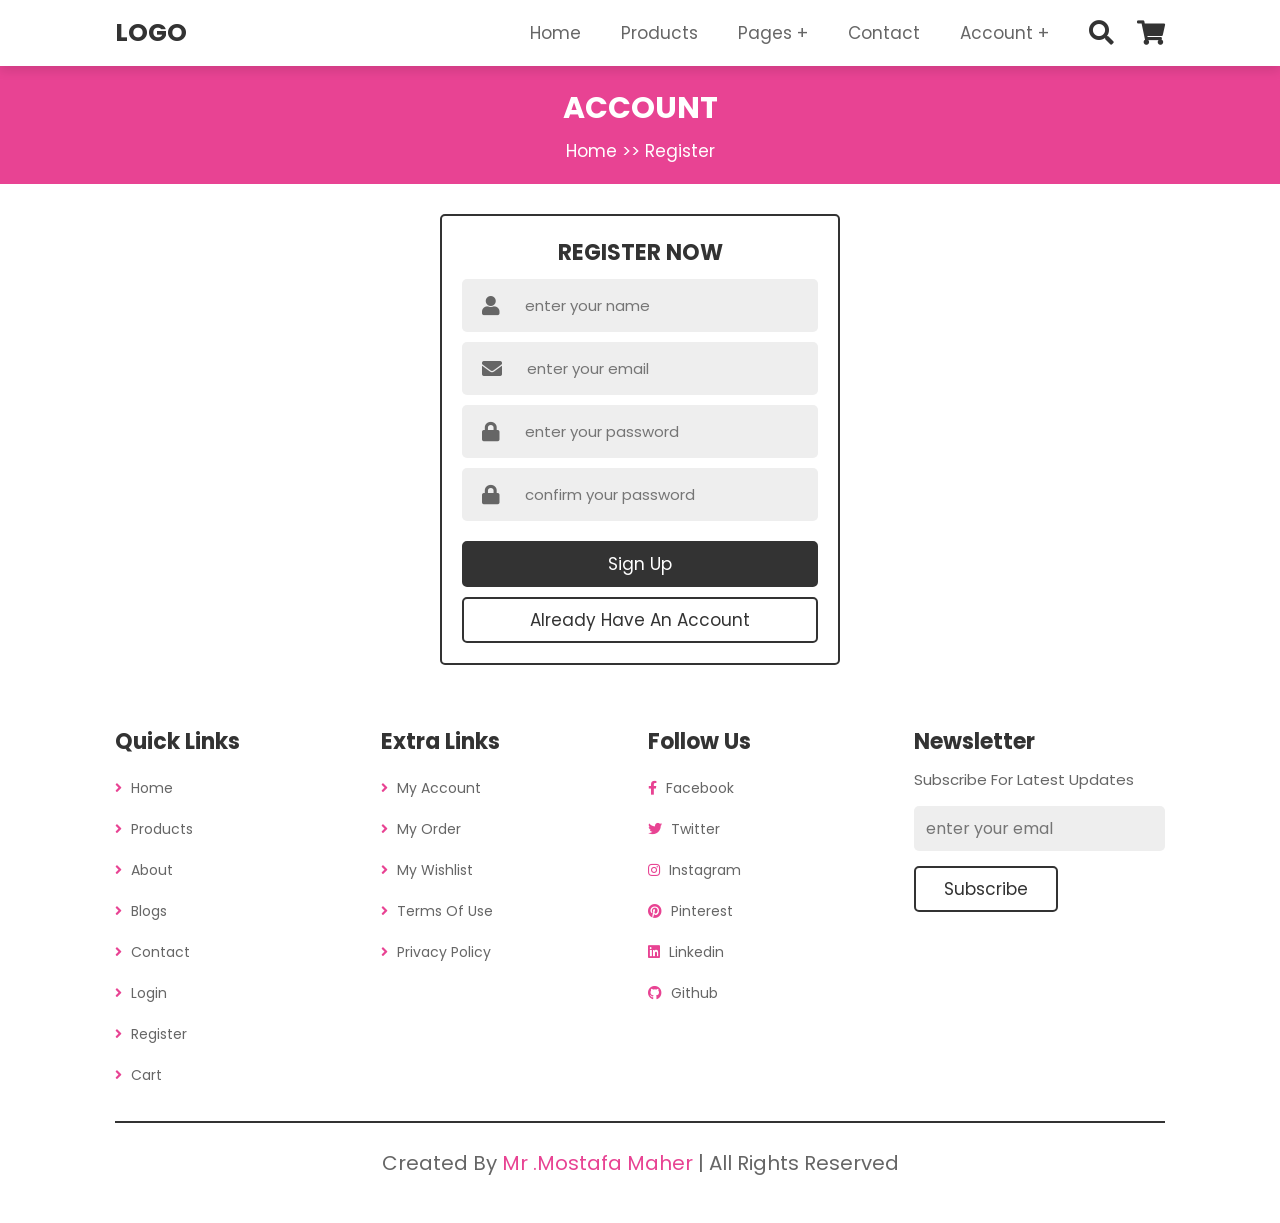
<file: register.html>
<!DOCTYPE html>
<html lang="en">
<head>
    <meta charset="UTF-8">
    <meta http-equiv="X-UA-Compatible" content="IE=edge">
    <meta name="viewport" content="width=device-width, initial-scale=1.0">
    <title>Register</title>
    <!-- custom file Font Awsome -->
    <link rel="stylesheet" href="https://cdnjs.cloudflare.com/ajax/libs/font-awesome/5.15.4/css/all.min.css">
    <!-- custom file css -->
    <link rel="stylesheet" href="css/style.css">

</head>
<body>
<!-- header section starts  -->
    <header class="header">
        <a href="index.html" class="logo"> LOGO </a>
        <nav class="navbar">
            <ul>
                <li><a href="index.html">home</a></li>
                <li><a href="products.html">products</a></li>
                <li><a href="#">pages +</a>
                    <ul>
                        <li><a href="about.html">about</a></li>
                        <li><a href="blogs.html">blogs</a></li>
                    </ul>
                </li>
                <li><a href="contact.html">contact</a></li>
                <li><a href="#">account +</a>
                    <ul>
                        <li><a href="login.html">login</a></li>
                        <li><a href="register.html">register</a></li>
                    </ul>
                </li>
            </ul>
        </nav>
        <div class="icons">
            <div id="menu-btn" class="fas fa-bars"></div>
            <div id="search-btn" class="fas fa-search"></div>
            <a href="cart.html" class="fas fa-shopping-cart"></a>
        </div>
        <form action="" class="search-form">
            <input type="search" name="" placeholder="search here..." id="search-box">
            <label for="search-box" class="fas fa-search"></label>
        </form>
    </header>
    <!-- header section ends -->
    <!-- header section  -->
    <section class="heading">
        <h1>account</h1>
        <p> <a href="index.html">home</a> >> register </p>
    </section>
    <!-- header section -->
    <!-- register form section starts -->
    <section class="register-form">
        <form action="">
            <h3>register now</h3>
            <div class="inputBox">
                <span class="fas fa-user"></span>
                <input type="text" name="" placeholder="enter your name" id="">
            </div>
            <div class="inputBox">
                <span class="fas fa-envelope"></span>
                <input type="email" name="" placeholder="enter your email" id="">
            </div>
            <div class="inputBox">
                <span class="fas fa-lock"></span>
                <input type="password" name="" placeholder="enter your password" id="">
            </div>
            <div class="inputBox">
                <span class="fas fa-lock"></span>
                <input type="password" name="" placeholder="confirm your password" id="">
            </div>
            <input type="submit" value="sign up" class="btn">
            <a href="login.html" class="btn">already have an account</a>
        </form>
    </section>
    <!-- register form section ends -->
    <!-- Start Section Footer   -->
    <section class="footer">
        <div class="box-container">
            <div class="box">
                <h3>quick links</h3>
                <a href="index.html"> <i class="fas fa-angle-right"></i> home</a>
                <a href="products.html"> <i class="fas fa-angle-right"></i> products</a>
                <a href="about.html"> <i class="fas fa-angle-right"></i> about</a>
                <a href="blogs.html"> <i class="fas fa-angle-right"></i> blogs</a>
                <a href="contact.html"> <i class="fas fa-angle-right"></i> contact</a>
                <a href="login.html"> <i class="fas fa-angle-right"></i> login</a>
                <a href="register.html"> <i class="fas fa-angle-right"></i> register</a>
                <a href="cart.html"> <i class="fas fa-angle-right"></i> cart</a>
            </div>
            <div class="box">
                <h3>extra links</h3>
                <a href="#"> <i class="fas fa-angle-right"></i> my account </a>
                <a href="#"> <i class="fas fa-angle-right"></i> my order </a>
                <a href="#"> <i class="fas fa-angle-right"></i> my wishlist </a>
                <a href="#"> <i class="fas fa-angle-right"></i> terms of use </a>
                <a href="#"> <i class="fas fa-angle-right"></i> privacy policy </a>
            </div>
            <div class="box">
                <h3>follow us</h3>
                <a href="#"> <i class="fab fa-facebook-f"></i> facebook </a>
                <a href="#"> <i class="fab fa-twitter"></i> twitter </a>
                <a href="#"> <i class="fab fa-instagram"></i> instagram </a>
                <a href="#"> <i class="fab fa-pinterest"></i> pinterest </a>
                <a href="#"> <i class="fab fa-linkedin"></i> linkedin </a>
                <a href="#"> <i class="fab fa-github"></i> github </a>
            </div>
            <div class="box">
                <h3>newsletter</h3>
                <p>subscribe for latest updates</p>
                <form action="">
                    <input type="email" placeholder="enter your emal">
                    <input type="submit" value="subscribe" class="btn">
                </form>
            </div>
        </div>
        <div class="credit"> created by <span>Mr .Mostafa Maher</span> | all rights reserved </div>
    </section>
    <!-- End Section Footer  */ -->

    <!-- custom file javaScript -->
    <script src="js/script.js"></script>
</body>
</html>
</file>
<file: css/style.css>
@import url('https://fonts.googleapis.com/css2?family=Poppins:wght@100;300;400;500;600&display=swap');

*{
    font-family: 'Poppins', sans-serif;
    margin: 0;
    padding: 0;
    outline: none;
    border: none;
    -moz-box-sizing: border-box;
    -webkit-box-sizing: border-box;
    box-sizing: border-box;
    text-decoration: none;
    text-transform: capitalize;
    transition: all 0.2s linear;
}
:root{
    --pink-color:#e84393;
    --light-bg:#eee;
    --light-color:#666;
    --black:#333;
    --white:#fff;
    --main-border:.2rem solid var(--black);
}
html{
    font-size: 62.5%;
    overflow-x: hidden;
}
section{
    padding: 2rem 9%;
}
.heading{
    text-align: center;
    background: var(--pink-color);
}
.heading h1{
    font-size: 3rem;
    color: var(--white);
    text-transform: uppercase;
}
.heading p{
    font-size: 1.7rem;
    color: var(--white);
    padding-top: 0.7rem;
}
.heading p a{
    color: inherit;
}
.heading p a:hover{
    color: var(--black);
}
.title{
    font-size: 3rem;
    margin-bottom: 2rem;
    color: var(--black);
    text-align: center;
    padding: 1rem;
}
.btn{
    display: inline-block;
    margin-top: 1rem;
    font-size: 1.7rem;
    border-radius: 0.5rem;
    color: var(--black);
    background: none;
    border: var(--main-border);
    padding: 0.8rem 2.8rem;
    cursor: pointer;
}
.btn:hover{
    color: var(--white);
    background: var(--black);
}
/* Start Section Header  */
.header{
    position: sticky;
    top: 0;
    left: 0;
    right: 0;
    z-index: 1000;
    background: var(--white);
    box-shadow: 0 0.5rem 1rem rgba(0, 0, 0, 0.1);
    display: flex;
    align-items: center;
    /* justify-content: space-between; */
    padding: 0 9%;
}
.header .logo{
    font-size: 2.5rem;
    color: var(--black);
    font-weight: bolder;
    margin-right: auto;
}
.header .navbar ul{
    list-style: none;
}
.header .navbar ul li{
    position: relative;
    float: left;
}
.header .navbar ul li:hover ul{
    display: block;
}
.header .navbar ul li a{
    font-size: 1.7rem;
    color: var(--light-color);
    padding: 2rem;
    display: block;
}
.header .navbar ul li a:hover{
    background: var(--light-bg);
}
.header .navbar ul li ul{
    position: absolute;
    width: 20rem;
    left: 0;
    background: var(--white);
    display: none;
}
.header .navbar ul li ul li{
    width: 100%;
}
.header .icons div, 
.header .icons a{
    font-size: 2.5rem;
    color: var(--black);
    cursor: pointer;
    margin-left: 2rem;
} 
.header .icons div:hover, 
.header .icons a:hover{
    color: var(--pink-color);
}
.header .icons #menu-btn{
    display: none;
}
.header .search-form{
    position: absolute;
    top: 99%;
    left: 0;
    right: 0;
    height: 6rem;
    display: flex;
    align-items: center;
    border-top: var(--main-border);
    background: var(--white);
    padding: 2rem;
    clip-path: polygon(0 0,100% 0,100% 0,0 0);
}
.header .search-form.active{
    clip-path: polygon(0 0,100% 0,100% 100%,0 100%); 
}
.header .search-form input{
    width: 100%;
    height: 100%;
    padding-right: 1rem;
    font-size: 1.7rem;
    color: var(--light-color);
    text-transform: none;
}
.header .search-form label{
    font-size: 2.5rem;
    cursor: pointer;
    color: var(--black);
}
.header .search-form label:hover{
    color: var(--pink-color);
}
/* End Section Header  */
/* home section starts */
@keyframes fadein {
    0%{
        transform: translateY(3rem);
        opacity: 0;
    }
}
.home{
    padding: 0;
    position: relative;
}
.home .slide{
    display: flex;
    min-height: 70vh;
    padding: 2rem 7%;
    background-size: cover !important;
    background-position: center !important;
    display: flex;
    align-items: center;
    display: none;
}
.home .slide.active{
    display: flex;
}
.home .slide .content span{
    display: block;
    font-size: 2rem;
    color: var(--black);
    animation: fadein 0.4s linear 0.2s backwards;
}
.home .slide .content h3{
    display: block;
    text-transform: uppercase;
    padding: 1rem 0;
    font-size: 6rem;
    animation: fadein 0.4s linear 0.4s backwards;
}
.home .slide .content .btn{
    animation: fadein 0.4s linear 0.6s backwards;
}
.home #next-slide,
.home #prev-slide{
    position: absolute;
    bottom: 2rem;
    right: 2rem;
    height: 6rem;
    width: 6rem;
    line-height: 5.5rem;
    font-size: 4rem;
    color: var(--black);
    background: var(--white); 
    border: var(--main-border);
    border-radius: 0.5rem;
    cursor: pointer;
    text-align: center;
}
.home #prev-slide{
    right:9rem;
}
.home #next-slide:hover,
.home #prev-slide:hover{
    background: var(--black);
    color: var(--white);
}
/* home section ends */
/* banner section starts */
.banner{
    display: grid;
    grid-template-columns: repeat(auto-fit, minmax(31rem, 1fr));
    gap: 1.5rem;
}
.banner .box{
    position: relative;
    height: 30rem;
    overflow: hidden;
    border-radius: 0.5rem;
}
.banner .box img{
    width: 100%;
    height: 100%;
    object-fit: cover;
}
.banner .box:hover img{
    transform: scale(1.1);
}
.banner .box .content{
    position: absolute;
    top: 50%;
    transform: translateY(-50%);
    right: 2rem;
}
.banner .box .content span{
    font-size: 1.5rem;
    color: var(--black);
}
.banner .box .content h3{
    text-transform: uppercase;
    color: var(--black);
    padding-top: 1rem;
    font-size: 2rem;
}
.banner .box .content .btn{
    padding: 0.6rem 2rem;
    font-size: 1.5rem;
}
/* banner section ends */
/* prodcuts section starts */
.products .box-container{
    display: grid;
    grid-template-columns: repeat(auto-fit, minmax(32rem, 1fr));
    gap: 1.5rem;
}
.products .box-container .box{
    border: var(--main-border);
    text-align: center;
    border-radius: 0.5rem;
}
.products .box-container .box .image{
    border-radius: .5rem;
    overflow: hidden;
    position: relative;
    height: 25rem;
    width: 100%;
}
.products .box-container .box .icons{
    position: absolute;
    top: 0;
    left: 0;
    right: 0;
    border-bottom:var(--main-border);
    transform: translateY(-7rem);
    
}
.products .box-container .box:hover .icons{
    transform: translateY(0);
}
.products .box-container .box .image .icons a{
    height: 5rem;
    width: 5rem;
    line-height: 5rem;
    font-size: 2rem;
    color: var(--black);
}
.products .box-container .box .image .icons a:hover {
    background: var(--black);
    color: var(--white);
}
.products .box-container .box .image img{
    width: 100%;
    height: 100%;
    object-fit: cover;
}
.products .box-container .box .content{
    padding: 1.5rem 0;
}
.products .box-container .box .content h3{
    font-size: 2rem;
    color: var(--black);
}
.products .box-container .box .content .stars{
    padding: 1rem 0;
}
.products .box-container .box .content .stars i{
    color: var(--pink-color);
    font-size: 1.4rem;
}
.products .box-container .box .content .price{
    font-size: 2.2rem;
    color: var(--black);
}
.products .box-container .box .content .price span{
    text-decoration: line-through;
    font-size: 1.5rem;
    color: var(--light-color);
}
/* prodcuts section ends */
/* contact section starts */
.contact .row{
    display: flex;
    flex-wrap: wrap;
    gap: 2rem;
}
.contact .row form{
    flex: 1 1 42rem;
    padding: 2rem;
    border-radius: 0.5rem;
    border: var(--main-border);
}
.contact .row form .box,
.contact .row form textarea{
    width: 100%;
    border-bottom: var(--main-border);
    margin-bottom: 1rem;
    padding: 1rem 0;
    font-size: 1.8rem;
    color: var(--light-color);
    text-transform: none;
}
.contact .row form textarea{
    height: 15rem;
    resize: none;
}
.contact .row .map{
    flex: 1 1 42rem;
    border-radius: .5rem;
    width: 100%;
} 
/* contact section ends */
/* login form section starts */
/* Register form section starts */
.login-form form,
.register-form form{
    border: var(--main-border);
    padding: 2rem;
    text-align: center;
    border-radius: 0.5rem;
    max-width: 40rem;
    margin:1rem auto;
}
.login-form form h3,
.register-form form h3{
    font-size: 2.2rem;
    text-transform: uppercase;
    color: var(--black);
    margin-bottom: 0.7rem;
}
.login-form form .inputBox,
.register-form form .inputBox{
    display: flex;
    align-items: center;
    gap: 1.5rem;
    color: var(--black);
    background: var(--light-bg);
    border-radius: 0.5rem;
    margin: 1rem 0;
    padding: 0.5rem 1rem;
}
.login-form form .inputBox span,
.register-form form .inputBox span{
    color: var(--light-color);
    font-size: 2rem;
    margin-left: 1rem;
}
.login-form form .inputBox input,
.register-form form .inputBox input{
    color: var(--light-color);
    font-size: 1.5rem;
    text-transform: none;
    width: 100%;
    background: none;
    padding: 1rem;
}
.login-form form input[type="submit"],
.register-form form input[type="submit"]{
    background: var(--black);
    color: var(--white);
}
.login-form form input[type="submit"]:hover,
.register-form form input[type="submit"]:hover{
    background: var(--pink-color);
}
.login-form form .flex,
.register-form form .flex{
    display: flex;
    align-items: center;
    gap: 0.5rem;
    padding: 1rem 0;
    margin-top: 1rem;
}
.login-form form .flex label,
.register-form form .flex label{
    font-size: 1.5rem;
    cursor: pointer;
    color: var(--light-color);
}
.login-form form .flex a,
.register-form form .flex a{
    font-size: 1.5rem;
    margin-left: auto;
    color: var(--light-color);
}
.login-form form .flex a:hover,
.register-form form .flex a:hover{
    color: var(--pink-color);
}
.login-form form .btn,
.register-form form .btn{
    width: 100%;
}
/* login form section ends */
/* Register form section ends */
/* about section starts */
.about .row{
    display: flex; 
    flex-wrap:wrap;
    align-items: center;
    gap: 2rem;
}
.about .row .image{
    flex: 1 1 42rem;
}
.about .row .image img{
    width: 100%;
    border-radius: 0.5rem;
    object-fit: cover;
}
.about .row .content{
    flex: 1 1 42rem;
    margin-left: 1rem;
}
.about .row .content h3{
    color: var(--black);
    font-size: 3.5rem;
    line-height: 2;
}
.about .row .content p{
    font-size: 1.4rem;
    color: var(--light-color);
    line-height: 2.5;
    padding: 1rem 0;
}
.about .icons-container{
    margin-top: 2.5rem;
    display:grid;
    grid-template-columns: repeat(auto-fit,minmax(16rem,1fr));
    gap: 1.5rem;
}
.about .icons-container .icons{
    padding: 3rem 2rem;
    border-radius: 0.5rem;
    border: var(--main-border);
    text-align: center;
    cursor: pointer;
}
.about .icons-container .icons img{
    height: 7rem;
    margin-bottom: 1rem;
}
.about .icons-container .icons h3{
    font-size: 1.7rem;
    color: var(--black);
}
.about .icons-container .icons:hover{
    background: var(--black);
}
.about .icons-container .icons:hover img{
    filter: invert(1);
}
.about .icons-container .icons:hover h3{
    color: var(--white);
}
/* about section ends */
/* blogs section starts  */
.blogs .box-container{
    display: grid;
    grid-template-columns: repeat(auto-fit , minmax(32rem , 1fr));
    gap: 1.5rem;
}
.blogs .box-container .box{
    border: var(--main-border);
    border-radius: 0.5rem;
    overflow: hidden;
}
.blogs .box-container .box .image{
    width: 100%;
    height: 25rem;
    overflow: hidden;
}
.blogs .box-container .box .image img{
    width: 100%;
    height: 100%;
    object-fit: cover;
}
.blogs .box-container .box:hover .image img{
    transform: scale(1.1);
}
.blogs .box-container .box .content{
    padding: 2rem;
}
.blogs .box-container .box .content h3{
    color: var(--black);
    font-size: 2rem;
    line-height: 2;
}
.blogs .box-container .box .content p{
    font-size: 1.4rem;
    line-height: 2.5;
    color: var(--light-color);
    padding: 1rem 0;
}
.blogs .box-container .box .content .icons{
    border-top: var(--main-border);
    margin-top:2rem;
    padding-top: 2rem;
    display: flex;
    align-items: center;
    justify-content: space-between;
}
.blogs .box-container .box .content .icons a{
    color: var(--light-color);
    font-size: 1.4rem;
}
.blogs .box-container .box .content .icons a:hover{
    color: var(--pink-color);
}
.blogs .box-container .box .content .icons a i{
    color: var(--pink-color);
    padding-right: 0.5rem;
}
/* blogs section ends  */
/* cart section starts */
.shopping-cart .box-container{
    display: grid;
    grid-template-columns: repeat(auto-fit, minmax(32rem, 1fr));
    gap: 1.5rem;
    margin-bottom: 2rem;
}
.shopping-cart .box-container .box{
    border: var(--main-border);
    border-radius: 0.5rem;
    position: relative;
    padding: 3rem 2rem;
    display: flex;
    align-items: center;
    justify-content: space-between;
}
.shopping-cart .box-container .box i{
    position: absolute;
    top: 1rem;
    right: 1.5rem;
    font-size: 2rem;
    color: var(--light-color);
    cursor: pointer;
}
.shopping-cart .box-container .box i:hover{
    color: var(--pink-color);
}
.shopping-cart .box-container .box img{
    width: 12rem;
}
.shopping-cart .box-container .box .content{
    margin: 0 1rem;
}
.shopping-cart .box-container .box .content h3{
    color: var(--black);
    font-size: 1.8rem;
    padding-bottom: 0.5rem;
}
.shopping-cart .box-container .box .content form{
    display: flex;
    align-items: center;
    gap: 1.5rem;
    padding: 1rem 0;
}
.shopping-cart .box-container .box .content form span{
    color: var(--light-color);
    font-size: 1.5rem;
}
.shopping-cart .box-container .box .content form input{
    background: var(--light-bg);
    width: 8rem;
    font-size: 1.5rem;
    padding: 0.5rem 1rem;
    border-radius: 0.5rem;
}
.shopping-cart .box-container .box .content .price{
    font-size: 2rem;
    color: var(--black);
}
.shopping-cart .box-container .box .content .price span{
    font-size: 1.5rem;
    color: var(--light-color);
    text-decoration: line-through;
}
.shopping-cart .cart-total{
    padding: 2rem;
    border: var(--main-border);
    border-radius: 0.5rem;
}
.shopping-cart .cart-total h3{
    font-size: 2rem;
    margin-bottom: 1rem;
    color: var(--black);
}
.shopping-cart .cart-total h3 span{
    color: var(--pink-color);
}
/* cart section ends */




















/* Start Section Footer  */
.footer .box-container{
    display: grid;
    grid-template-columns: repeat(auto-fit, minmax(25rem, 1fr));
    gap: 1.5rem;
}
.footer .box-container .box h3{
    font-size: 2.2rem;
    color: var(--black);
    padding: 1rem 0;
}
.footer .box-container .box a{
    display: block;
    font-size: 1.4rem;
    color: var(--light-color);
    padding: 1rem 0;
}
.footer .box-container .box a:hover{
    color: var(--pink-color);
    /* text-decoration: underline; */
}
.footer .box-container .box a i{
    color: var(--pink-color);
    padding-right: 0.5rem;
}
.footer .box-container .box a:hover i{
    padding-right: 2rem;
}
.footer .box-container .box p{
    font-size: 1.5rem;
    color: var(--light-color);
    margin-bottom: 1rem;
}
.footer .box-container .box form input[type="email"]{
    width: 100%;
    padding: 1rem 1.2rem;
    border-radius: 0.5rem;
    background: var(--light-bg);
    font-size: 1.6rem;
    text-transform: none;
    margin: 0.5rem 0;
}
.footer .credit{
    text-align: center;
    border-top:var(--main-border) ;
    padding: 2.5rem 1rem;
    margin-top: 2.5rem;
    color: var(--light-color);
    font-size: 2rem;
}
.footer .credit span{
    color: var(--pink-color);
}
/* End Section Footer  */

/* Start Media Queris */
@media (max-width:1200px) {
    html{
        font-size: 55%;
    }
    .header{
        padding: 0 2rem;
    }
    section{
        padding: 2rem;
    }
}
@media (max-width:768px) {
    .header .icons #menu-btn{
        display: inline-block;
    }
    .header .navbar{
        position: absolute;
        top: 99%;
        left: 0;
        right: 0;
        background: var(--white);
        clip-path: polygon(0 0,100% 0,100% 0,0 0);
    }
    .header .navbar.active{
        clip-path: polygon(0 0,100% 0,100% 100%,0 100%); 
    }
    .header .navbar ul li{
        width: 100%;
    }
    .header .navbar ul li ul{
        position: relative;
        width: 100%;
    }
    .header .navbar ul li ul li a{
        padding-left: 4rem;
    }
}
@media (max-width:450px) {
    html{
        font-size: 50%;
    }
    .home .slide .content h3{
        font-size: 4rem;
    }
    .shopping-cart .box-container .box{
        flex-flow: column;
    }
}
/* End Media Queris */
</file>
